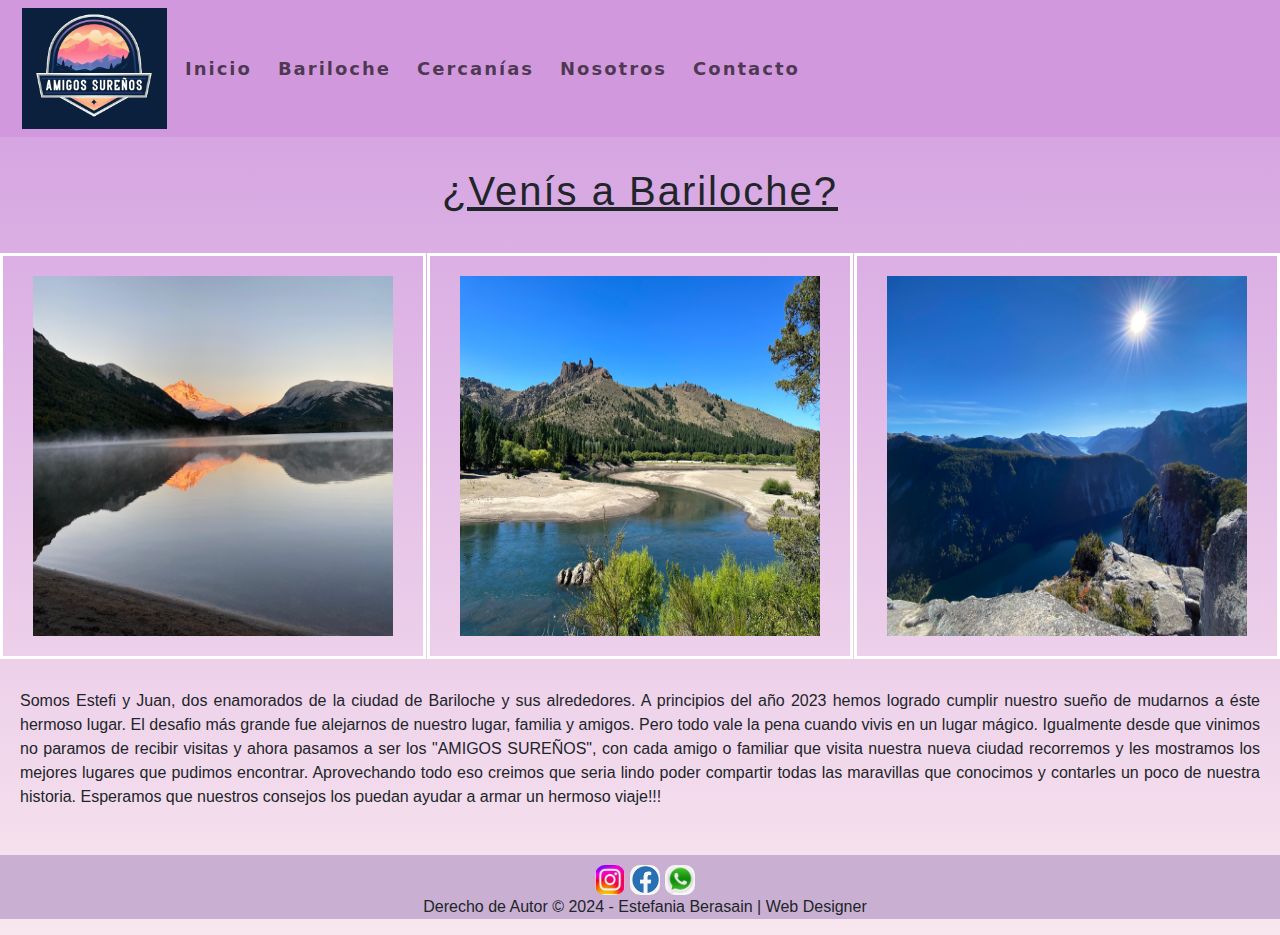
<file: 3ra Entrega Estefania Berasain/Index.html>
<!DOCTYPE html>
<head>
    <meta charset="UTF-8">
    <meta name="viewport" content="width=device-width, initial-scale=1.0">
    <meta name="description" content="Si viajas a Bariloche aquí podrás encontrar los mejores lugares para visitar,
     y consejos que te ayudarán a organizar tus días">
    <meta name="keywords" content="bariloche, patagonia, paseos lacustres, cerro tronador, tronador, amigos sureños, cercanías bariloche, puerto blest, blest, cascada de los cantaros, villa la agostura, manzano, bahia manzano, ñivinco, cascada ñivinco, nivinco, bayo, cerro bayo, rio correntoso, correntoso, arrayanes, san martin de los andes, sma, vla, ">
    <meta property="og:type" content="website">
    <meta property="og: title" content="Amigos Sureños">
    <meta property="og: description" content="Si viajas a Bariloche aquí podrás encontrar los mejores lugares para visitar,
    y consejos que te ayudarán a organizar tus días">
    <meta property="og:image" content="icon" href="Assets/Amigos Sureños.PNG">
    <meta property="og:url" content="https://github.com/EstefaniaBerasain/Repositorio-70635.git"> 
    <link rel="stylesheet " href="CSS/style.css">
    <title>Amigos Sureños</title>
    <link rel="ICON" href="Assets/Amigos Sureños.PNG">  
    <link href="https://cdn.jsdelivr.net/npm/bootstrap@5.3.3/dist/css/bootstrap.min.css" rel="stylesheet" integrity="sha384-QWTKZyjpPEjISv5WaRU9OFeRpok6YctnYmDr5pNlyT2bRjXh0JMhjY6hW+ALEwIH" crossorigin="anonymous">

</head>

<body>

     <nav class="navbar navbar-expand-lg " >
        <div class="container-fluid">
          <a class= "index" href="../index.html" div class="ICON"> 
               <img src="Assets/Amigos Sureños.PNG" alt="Logo">
            </a>
            <button class="navbar-toggler" type="button" data-bs-toggle="collapse" data-bs-target="#navbarSupportedContent" aria-controls="navbarSupportedContent" aria-expanded="false" aria-label="Toggle navigation">
              <span class="navbar-toggler-icon"></span>
            </button>
            <div class="collapse navbar-collapse" id="navbarSupportedContent">
               
            <ul class="navbar-nav me-auto mb-2 mb-lg-0">
                <li class="nav-item">
                  <a class="nav-link" href="index.html">Inicio</a>
                </li>
                <li class="nav-item">
                  <a class="nav-link" href="Pages/Bariloche.html">Bariloche</a>
                </li>
                <li class="nav-item">
                  <a class="nav-link" href="Pages/Cercanias.html">Cercanías</a>
                </li>
                <li class="nav-item">
                    <a class="nav-link" href="Pages/Nosotros.html">Nosotros</a>
                  </li>
                  <li class="nav-item">
                    <a class="nav-link" href="Pages/Contacto.html">Contacto</a>
                  </li>
            </ul>   
          </div> 
        </div>
      </nav>        
       

    <h1>  ¿Venís a Bariloche?</h1>

    <div class="main"> 
        
         <div class="imag">
              <img class="imag1" src="Assets/Laguna Ilon (1).jpeg" alt="Foto de Laguna Ilon" height="40%" width="auto">
         </div>

         <div class="imag">
              <img class="imag1" src="Assets/Valle Encantado.jpeg" alt="Foto de Valle Encantado" height="40%" width="auto">
         </div>

         <div class="imag">
              <img class="imag1" src="Assets/Laguna Ilon (5).jpeg" alt="Foto de Laguna Ilon 2" height="40%" width="auto">
         </div>
    </div>

    <div class="section">
            <p> Somos Estefi y Juan, dos enamorados de la ciudad de Bariloche y sus alrededores. 
                A principios del año 2023 hemos logrado cumplir nuestro sueño de mudarnos a éste hermoso lugar. 
                El desafio más grande fue alejarnos de nuestro lugar, familia y amigos. Pero todo vale 
                la pena cuando vivis en un lugar mágico. Igualmente desde que vinimos no paramos de recibir 
                visitas y ahora pasamos a ser los "AMIGOS SUREÑOS", con cada amigo o familiar que visita 
                nuestra nueva ciudad recorremos y les mostramos los mejores lugares que pudimos encontrar.
                Aprovechando todo eso creimos que seria lindo poder compartir todas las maravillas que conocimos y 
                contarles un poco de nuestra historia. Esperamos que nuestros consejos los puedan ayudar 
                a armar un hermoso viaje!!! 
                
            </p>
    </div>
              
    <div class="footer">
                <a href="https://www.instagram.com/estefaniaberasain?igsh=MTA2eHBxaHR4cTNvdA%3D%3D&amp;utm_source=qr">
                <img class="iconofooter" src="Assets/Instagram.PNG" alt="Logo Instagram" height="30px"></a>
                <a ref="https://www.facebook.com/?locale=es_LA">
                <img class="iconofooter" src="Assets/Facebook.PNG" alt="Logo Facebook" height="30px"></a>
                <a href="https://api.whatsapp.com/send?phone=541123714634&amp;text=Amigossure%C3%B1os">
                <img class="iconofooter" src="Assets/Whatsapp.PNG" alt="Logo Whatsapp" height="30px"></a>
                <p>Derecho de Autor &copy; 2024 - Estefania Berasain | Web Designer </p>
    

    </div>

    <script src="https://cdn.jsdelivr.net/npm/bootstrap@5.3.3/dist/js/bootstrap.bundle.min.js" integrity="sha384-YvpcrYf0tY3lHB60NNkmXc5s9fDVZLESaAA55NDzOxhy9GkcIdslK1eN7N6jIeHz" crossorigin="anonymous"></script>
    
</body>
</html>
</file>
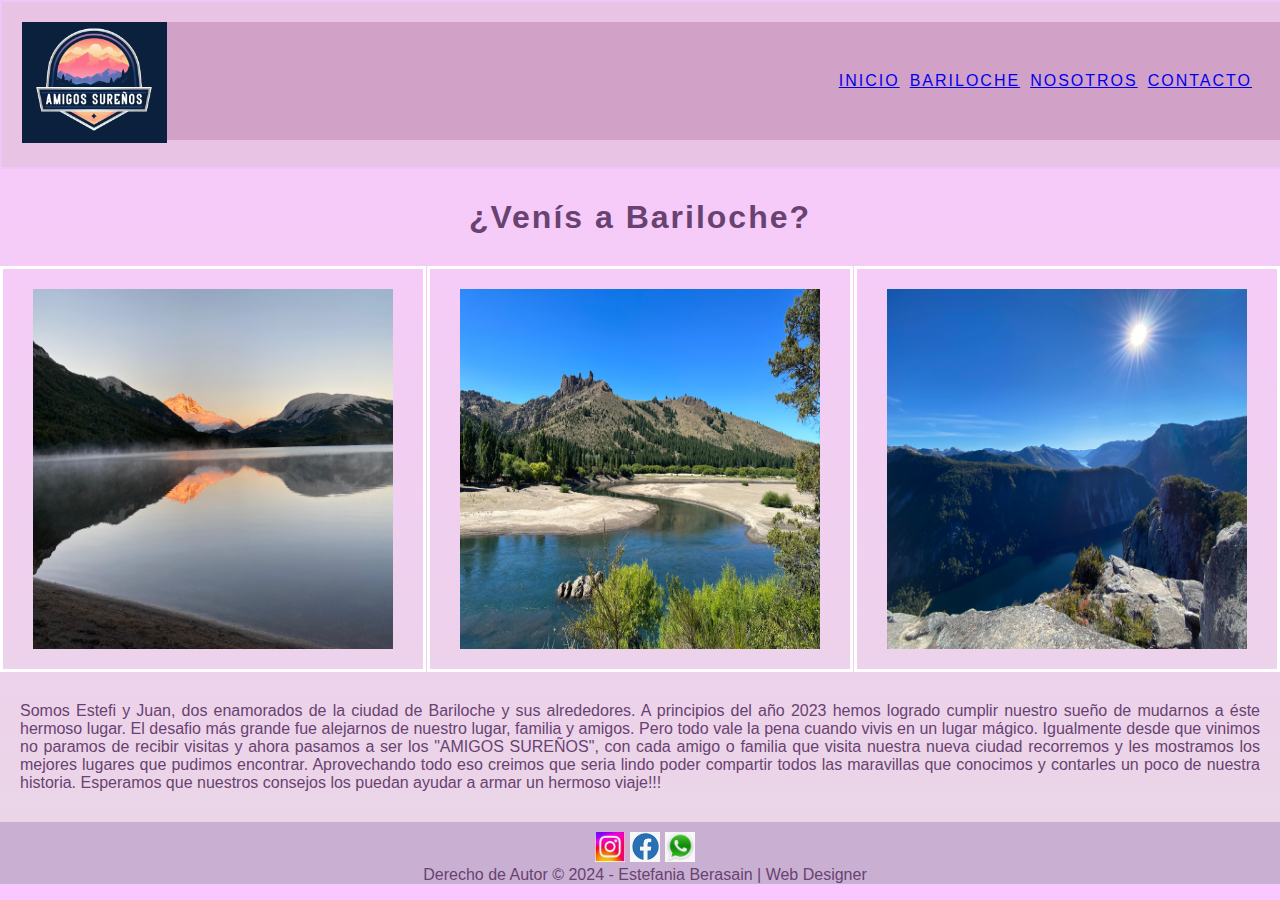
<file: MiPaginaWeb/Index.html>
<!DOCTYPE html>
<head>
    <meta charset="UTF-8">
    <meta name="viewport" content="width=device-width, initial-scale=1.0">
    <link rel="stylesheet " href="CSS/style.css">
    <title>Amigos Sureños</title>
    <link rel="ICON" href="Assets/Amigos Sureños.PNG">  
</head>

<body>
    <header> 

        <a href="Index.html" div class="ICON"> 
             <img src="Assets/Amigos Sureños.PNG">
        </a>

        <div class="nav">
             <ul>
                 <li> <a href="Index.html">INICIO</a></li> 
                 <li> <a href="Pages/Bariloche.html">BARILOCHE</a></li>    
                 <li> <a href="Pages/Nosotros.html">NOSOTROS</a> </li>
                 <li> <a href="Pages/Contacto.html">CONTACTO</a></li>
             </ul>
        </div>
    </header>     

    <h1>  ¿Venís a Bariloche?</h1>

    <div class="main"> 
        
         <div class="imag">
              <img class="imag1" src="Assets/Laguna Ilon (1).jpeg" alt="Foto de Laguna Ilon" height="40%" width="auto">
         </div>

         <div class="imag">
              <img class="imag1" src="Assets/Valle Encantado.jpeg" alt="Foto de Valle Encantado" height="40%" width="auto">
         </div>

         <div class="imag">
              <img class="imag1" src="Assets/Laguna Ilon (5).jpeg" alt="Foto de Laguna Ilon 2" height="40%" width="auto">
         </div>
    </div>

    <div class="section">
            <p> Somos Estefi y Juan, dos enamorados de la ciudad de Bariloche y sus alrededores. 
                A principios del año 2023 hemos logrado cumplir nuestro sueño de mudarnos a éste hermoso lugar. 
                El desafio más grande fue alejarnos de nuestro lugar, familia y amigos. Pero todo vale 
                la pena cuando vivis en un lugar mágico. Igualmente desde que vinimos no paramos de recibir 
                visitas y ahora pasamos a ser los "AMIGOS SUREÑOS", con cada amigo o familia que visita 
                nuestra nueva ciudad recorremos y les mostramos los mejores lugares que pudimos encontrar.
                Aprovechando todo eso creimos que seria lindo poder compartir todos las maravillas que conocimos y contarles un poco de nuestra historia. Esperamos que nuestros consejos los puedan ayudar 
                a armar un hermoso viaje!!! 
                
            </p>
    </div>
              
    <div class="footer">
                <a href="https://www.instagram.com/estefaniaberasain?igsh=MTA2eHBxaHR4cTNvdA%3D%3D&amp;utm_source=qr">
                <img src="Assets/Instagram.PNG" alt="Logo Instagram" height="30px"></a>
                <a ref="https://www.facebook.com/?locale=es_LA">
                <img src="Assets/Facebook.PNG" alt="Logo Facebook" height="30px"></a>
                <a href="https://api.whatsapp.com/send?phone=541123714634&amp;text=Amigossure%C3%B1os">
                <img src="Assets/Whatsapp.PNG" alt="Logo Whatsapp" height="30px"></a>
                <p>Derecho de Autor &copy; 2024 - Estefania Berasain | Web Designer </p>
    

    </div>  
</body>
</html>
</file>
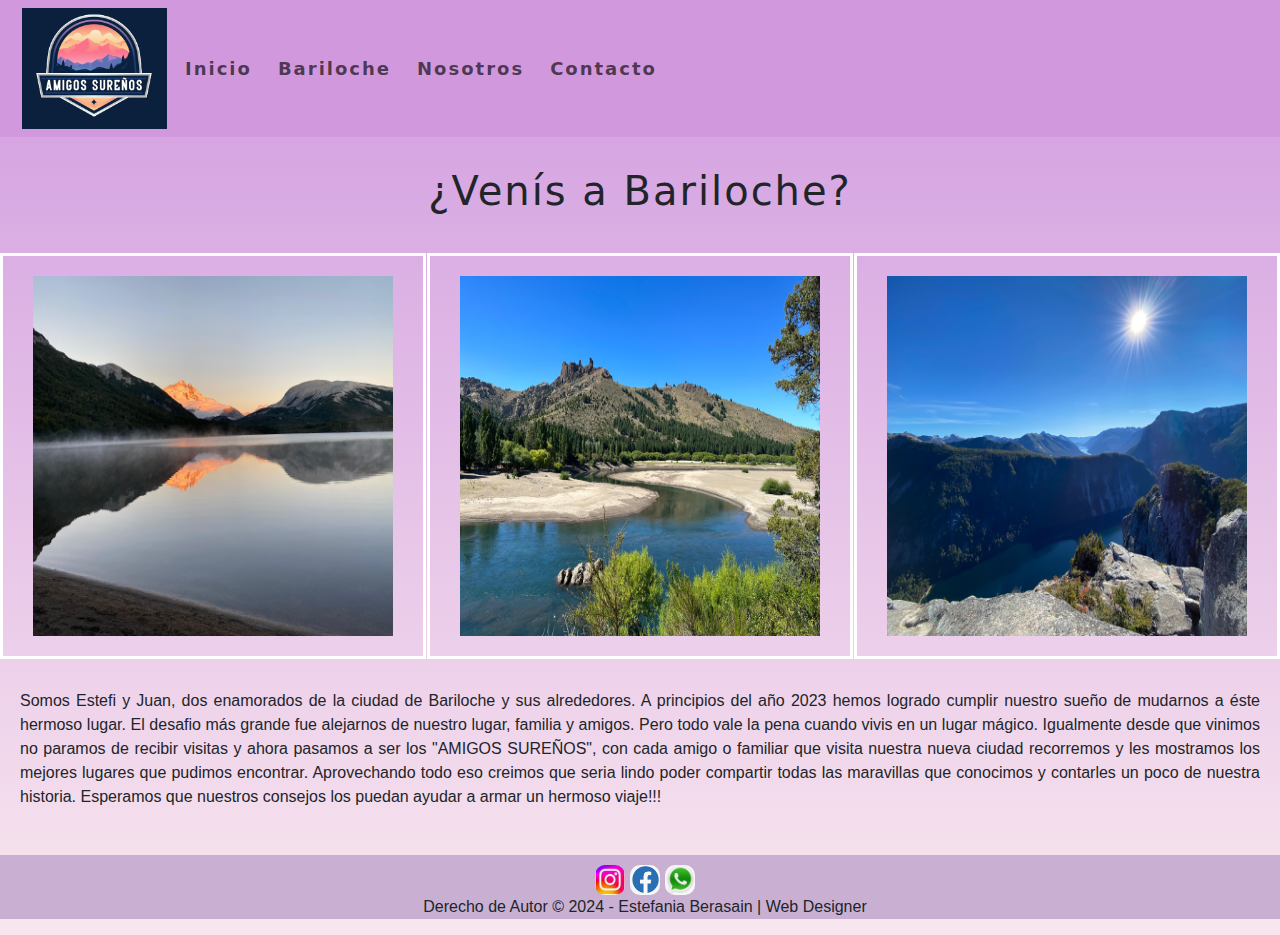
<file: 3ra Entrega Estefania Berasain/MiPaginaWeb/Index.html>
<!DOCTYPE html>
<head>
    <meta charset="UTF-8">
    <meta name="viewport" content="width=device-width, initial-scale=1.0">
    <meta name="description" content="Si viajas a Bariloche aquí podrás encontrar los mejores lugares para visitar,
     y consejos que te ayudarán a organizar tus días">
    <meta name="keywords" content="bariloche, patagonia, paseos lacustres, cerro tronador, tronador, amigos sureños, cercanías bariloche, puerto blest, blest, cascada de los cantaros, villa la agostura, manzano, bahia manzano, ñivinco, cascada ñivinco, nivinco, bayo, cerro bayo, rio correntoso, correntoso, arrayanes, san martin de los andes, sma, vla, ">
    <meta property="og:type" content="website">
    <meta property="og: title" content="Amigos Sureños">
    <meta property="og: description" content="Si viajas a Bariloche aquí podrás encontrar los mejores lugares para visitar,
    y consejos que te ayudarán a organizar tus días">
    <meta property="og:image" content="icon" href="Assets/Amigos Sureños.PNG">
    <meta property="og:url" content="https://github.com/EstefaniaBerasain/Repositorio-70635.git"> 
    <link rel="stylesheet " href="CSS/style.css">
    <title>Amigos Sureños</title>
    <link rel="ICON" href="Assets/Amigos Sureños.PNG">  
    <link href="https://cdn.jsdelivr.net/npm/bootstrap@5.3.3/dist/css/bootstrap.min.css" rel="stylesheet" integrity="sha384-QWTKZyjpPEjISv5WaRU9OFeRpok6YctnYmDr5pNlyT2bRjXh0JMhjY6hW+ALEwIH" crossorigin="anonymous">

</head>

<body>

     <nav class="navbar navbar-expand-lg " >
        <div class="container-fluid">
            <a class="Index.html" div class="ICON"> 
               <img src="Assets/Amigos Sureños.PNG" alt="Logo">
            </a>
            <button class="navbar-toggler" type="button" data-bs-toggle="collapse" data-bs-target="#navbarSupportedContent" aria-controls="navbarSupportedContent" aria-expanded="false" aria-label="Toggle navigation">
              <span class="navbar-toggler-icon"></span>
            </button>
            <div class="collapse navbar-collapse" id="navbarSupportedContent">
               
            <ul class="navbar-nav me-auto mb-2 mb-lg-0">
                <li class="nav-item">
                  <a class="nav-link" href="Index.html">Inicio</a>
                </li>
                <li class="nav-item">
                  <a class="nav-link" href="Pages/Bariloche.html">Bariloche</a>
                </li>
                <li class="nav-item">
                    <a class="nav-link" href="Pages/Nosotros.html">Nosotros</a>
                  </li>
                  <li class="nav-item">
                    <a class="nav-link" href="Pages/Contacto.html">Contacto</a>
                  </li>
            </ul>   
          </div> 
        </div>
      </nav>        
       

    <h1>  ¿Venís a Bariloche?</h1>

    <div class="main"> 
        
         <div class="imag">
              <img class="imag1" src="Assets/Laguna Ilon (1).jpeg" alt="Foto de Laguna Ilon" height="40%" width="auto">
         </div>

         <div class="imag">
              <img class="imag1" src="Assets/Valle Encantado.jpeg" alt="Foto de Valle Encantado" height="40%" width="auto">
         </div>

         <div class="imag">
              <img class="imag1" src="Assets/Laguna Ilon (5).jpeg" alt="Foto de Laguna Ilon 2" height="40%" width="auto">
         </div>
    </div>

    <div class="section">
            <p> Somos Estefi y Juan, dos enamorados de la ciudad de Bariloche y sus alrededores. 
                A principios del año 2023 hemos logrado cumplir nuestro sueño de mudarnos a éste hermoso lugar. 
                El desafio más grande fue alejarnos de nuestro lugar, familia y amigos. Pero todo vale 
                la pena cuando vivis en un lugar mágico. Igualmente desde que vinimos no paramos de recibir 
                visitas y ahora pasamos a ser los "AMIGOS SUREÑOS", con cada amigo o familiar que visita 
                nuestra nueva ciudad recorremos y les mostramos los mejores lugares que pudimos encontrar.
                Aprovechando todo eso creimos que seria lindo poder compartir todas las maravillas que conocimos y 
                contarles un poco de nuestra historia. Esperamos que nuestros consejos los puedan ayudar 
                a armar un hermoso viaje!!! 
                
            </p>
    </div>
              
    <div class="footer">
                <a href="https://www.instagram.com/estefaniaberasain?igsh=MTA2eHBxaHR4cTNvdA%3D%3D&amp;utm_source=qr">
                <img class="iconofooter" src="Assets/Instagram.PNG" alt="Logo Instagram" height="30px"></a>
                <a ref="https://www.facebook.com/?locale=es_LA">
                <img class="iconofooter" src="Assets/Facebook.PNG" alt="Logo Facebook" height="30px"></a>
                <a href="https://api.whatsapp.com/send?phone=541123714634&amp;text=Amigossure%C3%B1os">
                <img class="iconofooter" src="Assets/Whatsapp.PNG" alt="Logo Whatsapp" height="30px"></a>
                <p>Derecho de Autor &copy; 2024 - Estefania Berasain | Web Designer </p>
    

    </div>

    <script src="https://cdn.jsdelivr.net/npm/bootstrap@5.3.3/dist/js/bootstrap.bundle.min.js" integrity="sha384-YvpcrYf0tY3lHB60NNkmXc5s9fDVZLESaAA55NDzOxhy9GkcIdslK1eN7N6jIeHz" crossorigin="anonymous"></script>
    
</body>
</html>
</file>
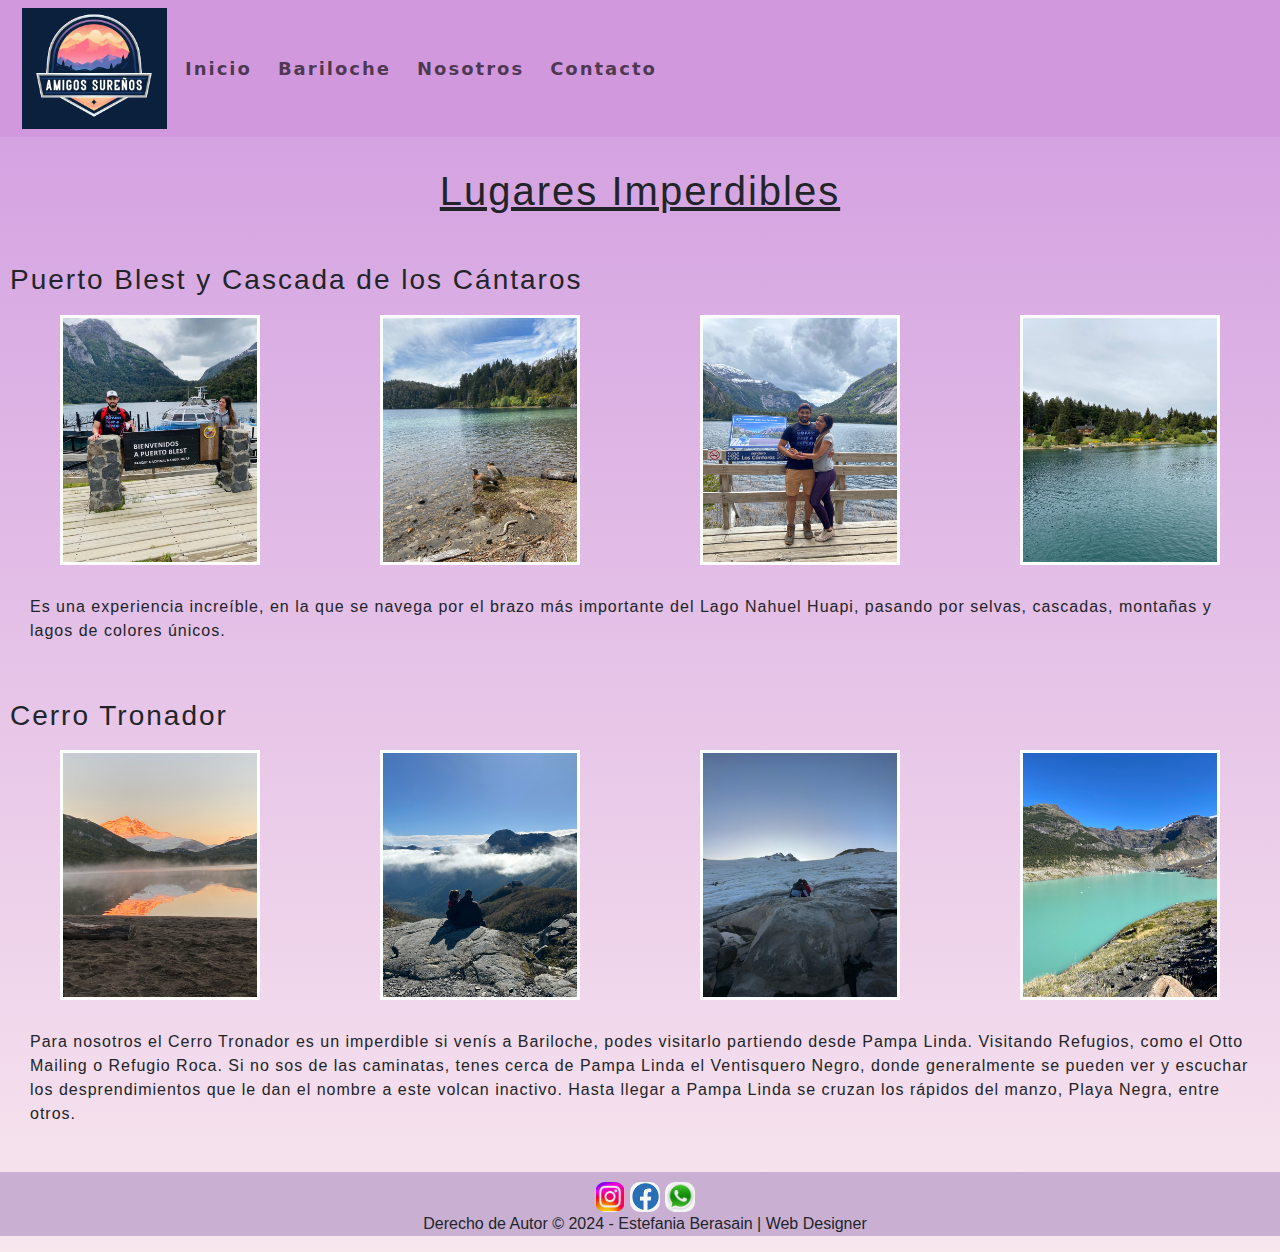
<file: 3ra Entrega Estefania Berasain/Pages/Bariloche.html>
<!DOCTYPE html>
<head>
    <meta charset="UTF-8">
    <meta name="viewport" content="width=device-width, initial-scale=1.0">
    <meta name="description" content="Si viajas a Bariloche aquí podrás encontrar los mejores lugares para visitar,
     y consejos que te ayudarán a organizar tus días">
    <meta name="keywords" content="bariloche, patagonia, paseos lacustres, cerro tronador, tronador, amigos sureños, cercanías bariloche, puerto blest, blest, cascada de los cantaros, villa la agostura, manzano, bahia manzano, ñivinco, cascada ñivinco, nivinco, bayo, cerro bayo, rio correntoso, correntoso, arrayanes, san martin de los andes, sma, vla, ">
    <meta property="og:type" content="website">
    <meta property="og: title" content="Amigos Sureños">
    <meta property="og: description" content="Si viajas a Bariloche aquí podrás encontrar los mejores lugares para visitar,
    y consejos que te ayudarán a organizar tus días">
    <meta property="og:image" content="icon" href="Assets/Amigos Sureños.PNG">
    <meta property="og:url" content="https://github.com/EstefaniaBerasain/Repositorio-70635.git"> 
    <link rel="stylesheet " href="../CSS/style.css">
    <title>Amigos Sureños</title>
    <link rel="ICON" href="../Assets/Amigos Sureños.PNG">  
    <link href="https://cdn.jsdelivr.net/npm/bootstrap@5.3.3/dist/css/bootstrap.min.css" rel="stylesheet" integrity="sha384-QWTKZyjpPEjISv5WaRU9OFeRpok6YctnYmDr5pNlyT2bRjXh0JMhjY6hW+ALEwIH" crossorigin="anonymous">

</head>

<body>

     <nav class="navbar navbar-expand-lg " >
        <div class="container-fluid">
            <a class="../Index.html" div class="ICON"> 
               <img src="../Assets/Amigos Sureños.PNG" alt="Logo">
            </a>
            <button class="navbar-toggler" type="button" data-bs-toggle="collapse" data-bs-target="#navbarSupportedContent" aria-controls="navbarSupportedContent" aria-expanded="false" aria-label="Toggle navigation">
              <span class="navbar-toggler-icon"></span>
            </button>
            <div class="collapse navbar-collapse" id="navbarSupportedContent">
               
            <ul class="navbar-nav me-auto mb-2 mb-lg-0">
                <li class="nav-item">
                  <a class="nav-link" href="../Index.html">Inicio</a>
                </li>
                <li class="nav-item">
                  <a class="nav-link" href="../Pages/Bariloche.html">Bariloche</a>
                </li>
                <li class="nav-item">
                    <a class="nav-link" href="../Pages/Nosotros.html">Nosotros</a>
                  </li>
                  <li class="nav-item">
                    <a class="nav-link" href="../Pages/Contacto.html">Contacto</a>
                  </li>
            </ul>   
          </div> 
        </div>
      </nav>        
       

    <h1>Lugares Imperdibles</h1>  
    <h3>Puerto Blest y Cascada de los Cántaros</h3> 
    <div class="Imagenes">
            <div class="puertoblest">
                <img class="pb" src="../Assets/Puerto Blest 1.jpeg" alt="Foto de Puerto Blest">
                <img class="pb" src="../Assets/Puerto Blest 2.jpeg" alt="Foto de Puerto Blest">
                <img class="pb" src="../Assets/Puerto Blest 3.jpeg" alt="Foto de Puerto Blest">
                <img class="pb" src="../Assets/Puerto Blest 4.jpeg" alt="Foto de Puerto Blest">
            </div>

        <p class="txt"> Es una experiencia increíble, en la que se navega por el brazo más importante del 
            Lago Nahuel Huapi, pasando por selvas, cascadas, montañas y lagos de colores únicos. </p>
            

    <h3>Cerro Tronador</h3>
    
            <div class="cerrotronador">
                <img class="ct" src="../Assets/Tronador 1.jpeg" alt="Foto Tronador">
                <img class="ct" src="../Assets/Tronador 2.jpeg" alt="Foto Tronador">
                <img class="ct" src="../Assets/Tronador 3.jpeg" alt="Foto Tronador">
                <img class="ct" src="../Assets/Tronador 4.jpeg" alt="Foto Tronador">
            </div>
   

        <p class="txt"> Para nosotros el Cerro Tronador es un imperdible si venís a Bariloche,
        podes visitarlo partiendo desde Pampa Linda. Visitando Refugios, como el Otto Mailing
        o Refugio Roca. Si no sos de las caminatas, tenes cerca de Pampa Linda el 
        Ventisquero Negro, donde generalmente se pueden ver y escuchar los desprendimientos
        que le dan el nombre a este volcan inactivo. Hasta llegar a Pampa Linda se cruzan 
        los rápidos del manzo, Playa Negra, entre otros. 
        </p>
    
    </div> 
       
    <div class="footer">
      <a href="https://www.instagram.com/estefaniaberasain?igsh=MTA2eHBxaHR4cTNvdA%3D%3D&amp;utm_source=qr">
      <img class="iconofooter" src="../Assets/Instagram.PNG" alt="Logo Instagram" height="30px"></a>
      <a ref="https://www.facebook.com/?locale=es_LA">
      <img class="iconofooter" src="../Assets/Facebook.PNG" alt="Logo Facebook" height="30px"></a>
      <a href="https://api.whatsapp.com/send?phone=541123714634&amp;text=Amigossure%C3%B1os">
      <img class="iconofooter" src="../Assets/Whatsapp.PNG" alt="Logo Whatsapp" height="30px"></a>
      <p>Derecho de Autor &copy; 2024 - Estefania Berasain | Web Designer </p>


</div>

<script src="https://cdn.jsdelivr.net/npm/bootstrap@5.3.3/dist/js/bootstrap.bundle.min.js" integrity="sha384-YvpcrYf0tY3lHB60NNkmXc5s9fDVZLESaAA55NDzOxhy9GkcIdslK1eN7N6jIeHz" crossorigin="anonymous"></script>

</body>
</html>
</file>
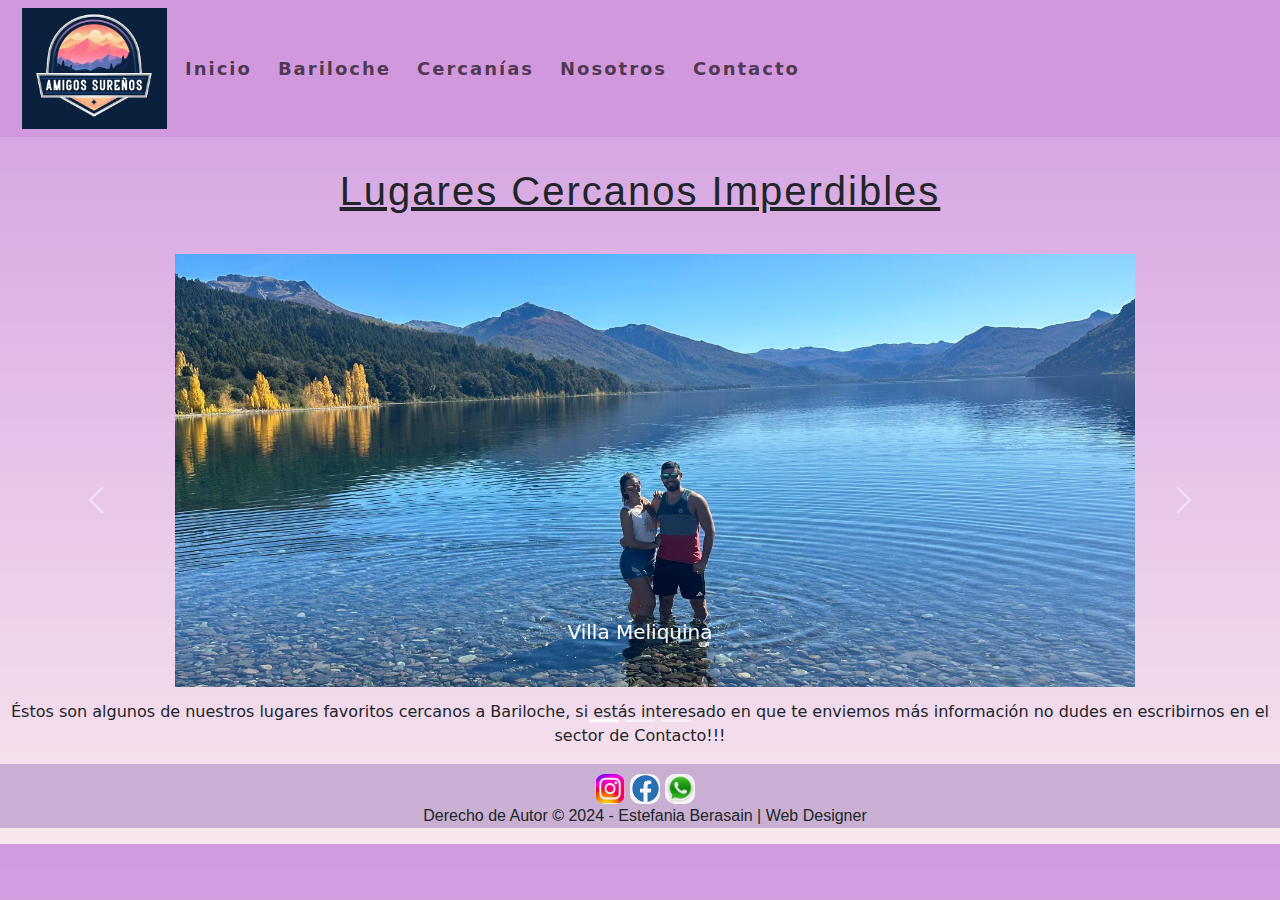
<file: 3ra Entrega Estefania Berasain/Pages/Cercanias.html>
<!DOCTYPE html>
<head>
    <meta charset="UTF-8">
    <meta name="viewport" content="width=device-width, initial-scale=1.0">
    <meta name="description" content="Si viajas a Bariloche aquí podrás encontrar los mejores lugares para visitar,
     y consejos que te ayudarán a organizar tus días">
    <meta name="keywords" content="bariloche, patagonia, paseos lacustres, cerro tronador, tronador, amigos sureños, cercanías bariloche, puerto blest, blest, cascada de los cantaros, villa la agostura, manzano, bahia manzano, ñivinco, cascada ñivinco, nivinco, bayo, cerro bayo, rio correntoso, correntoso, arrayanes, san martin de los andes, sma, vla, ">
    <meta property="og:type" content="website">
    <meta property="og: title" content="Amigos Sureños">
    <meta property="og: description" content="Si viajas a Bariloche aquí podrás encontrar los mejores lugares para visitar,
    y consejos que te ayudarán a organizar tus días">
    <meta property="og:image" content="icon" href="Assets/Amigos Sureños.PNG">
    <meta property="og:url" content="https://github.com/EstefaniaBerasain/Repositorio-70635.git"> 
    <link rel="stylesheet " href="../CSS/style.css">
    <title>Amigos Sureños</title>
    <link rel="ICON" href="../Assets/Amigos Sureños.PNG">  
    <link href="https://cdn.jsdelivr.net/npm/bootstrap@5.3.3/dist/css/bootstrap.min.css" rel="stylesheet" integrity="sha384-QWTKZyjpPEjISv5WaRU9OFeRpok6YctnYmDr5pNlyT2bRjXh0JMhjY6hW+ALEwIH" crossorigin="anonymous">

</head>

<body>

     <nav class="navbar navbar-expand-lg " >
        <div class="container-fluid">
          <a class= "index" href="../index.html" div class="ICON"> 
               <img src="../Assets/Amigos Sureños.PNG" alt="Logo">
            </a>
            <button class="navbar-toggler" type="button" data-bs-toggle="collapse" data-bs-target="#navbarSupportedContent" aria-controls="navbarSupportedContent" aria-expanded="false" aria-label="Toggle navigation">
              <span class="navbar-toggler-icon"></span>
            </button>
            <div class="collapse navbar-collapse" id="navbarSupportedContent">
               
            <ul class="navbar-nav me-auto mb-2 mb-lg-0">
                <li class="nav-item">
                  <a class="nav-link" href="../index.html">Inicio</a>
                </li>
                <li class="nav-item">
                  <a class="nav-link" href="../Pages/Bariloche.html">Bariloche</a>
                </li>
                <li class="nav-item">
                    <a class="nav-link" href="../Pages/Cercanias.html">Cercanías</a>
                </li>
                <li class="nav-item">
                    <a class="nav-link" href="../Pages/Nosotros.html">Nosotros</a>
                </li>
                <li class="nav-item">
                    <a class="nav-link" href="../Pages/Contacto.html">Contacto</a>
                </li>
            </ul>   
          </div> 
        </div>
      </nav>        
       
      <h1> Lugares Cercanos Imperdibles </h1>
      <div id="carouselExampleCaptions" class="carousel slide">
        <div class="carousel-indicators">
          <button type="button" data-bs-target="#carouselExampleCaptions" data-bs-slide-to="0" 
          class="active" aria-current="true" aria-label="Slide 1"></button>
          <button type="button" data-bs-target="#carouselExampleCaptions" data-bs-slide-to="1" aria-label="Slide 2"></button>
          <button type="button" data-bs-target="#carouselExampleCaptions" data-bs-slide-to="2" aria-label="Slide 3"></button>
        </div>
        <div class="carousel-inner">
          <div class="carousel-item active">
            <img src="../Assets/Villa Meliquina.jpeg" class="d-block" alt="Villa Meliquina">
            <div class="carousel-caption d-none d-md-block">
              <h5>Villa Meliquina</h5>
              <p></p>
            </div>
          </div>
          <div class="carousel-item">
            <img src="../Assets/Villa Traful.jpeg" class="d-block" alt="Villa Traful">
            <div class="carousel-caption d-none d-md-block">
              <h5>Villa Traful</h5>
              <p></p>
            </div>
          </div>
          <div class="carousel-item">
            <img src="../Assets/Mirador Isla Corazon.jpeg" class="d-block" alt="Mirador Isla Corazon">
            <div class="carousel-caption d-none d-md-block">
              <h5>Mirador Isla Corazon</h5>
              <p></p>
            </div>
          </div>
        </div>
        <p class= "parrafo cercania"> Éstos son algunos de nuestros lugares favoritos cercanos a Bariloche, 
            si estás interesado en que te enviemos más información no dudes en escribirnos en el sector de Contacto!!!</p>
        <button class="carousel-control-prev" type="button" data-bs-target="#carouselExampleCaptions" data-bs-slide="prev">
          <span class="carousel-control-prev-icon" aria-hidden="true"></span>
          <span class="visually-hidden">Previous</span>
        </button>
        <button class="carousel-control-next" type="button" data-bs-target="#carouselExampleCaptions" data-bs-slide="next">
          <span class="carousel-control-next-icon" aria-hidden="true"></span>
          <span class="visually-hidden">Next</span>
        </button>
      </div>

       
    <div class="footer">
      <a href="https://www.instagram.com/estefaniaberasain?igsh=MTA2eHBxaHR4cTNvdA%3D%3D&amp;utm_source=qr">
      <img class="iconofooter" src="../Assets/Instagram.PNG" alt="Logo Instagram" height="30px"></a>
      <a ref="https://www.facebook.com/?locale=es_LA">
      <img class="iconofooter" src="../Assets/Facebook.PNG" alt="Logo Facebook" height="30px"></a>
      <a href="https://api.whatsapp.com/send?phone=541123714634&amp;text=Amigossure%C3%B1os">
      <img class="iconofooter" src="../Assets/Whatsapp.PNG" alt="Logo Whatsapp" height="30px"></a>
      <p>Derecho de Autor &copy; 2024 - Estefania Berasain | Web Designer </p>


</div>

<script src="https://cdn.jsdelivr.net/npm/bootstrap@5.3.3/dist/js/bootstrap.bundle.min.js" integrity="sha384-YvpcrYf0tY3lHB60NNkmXc5s9fDVZLESaAA55NDzOxhy9GkcIdslK1eN7N6jIeHz" crossorigin="anonymous"></script>

</body>
</html>
</file>
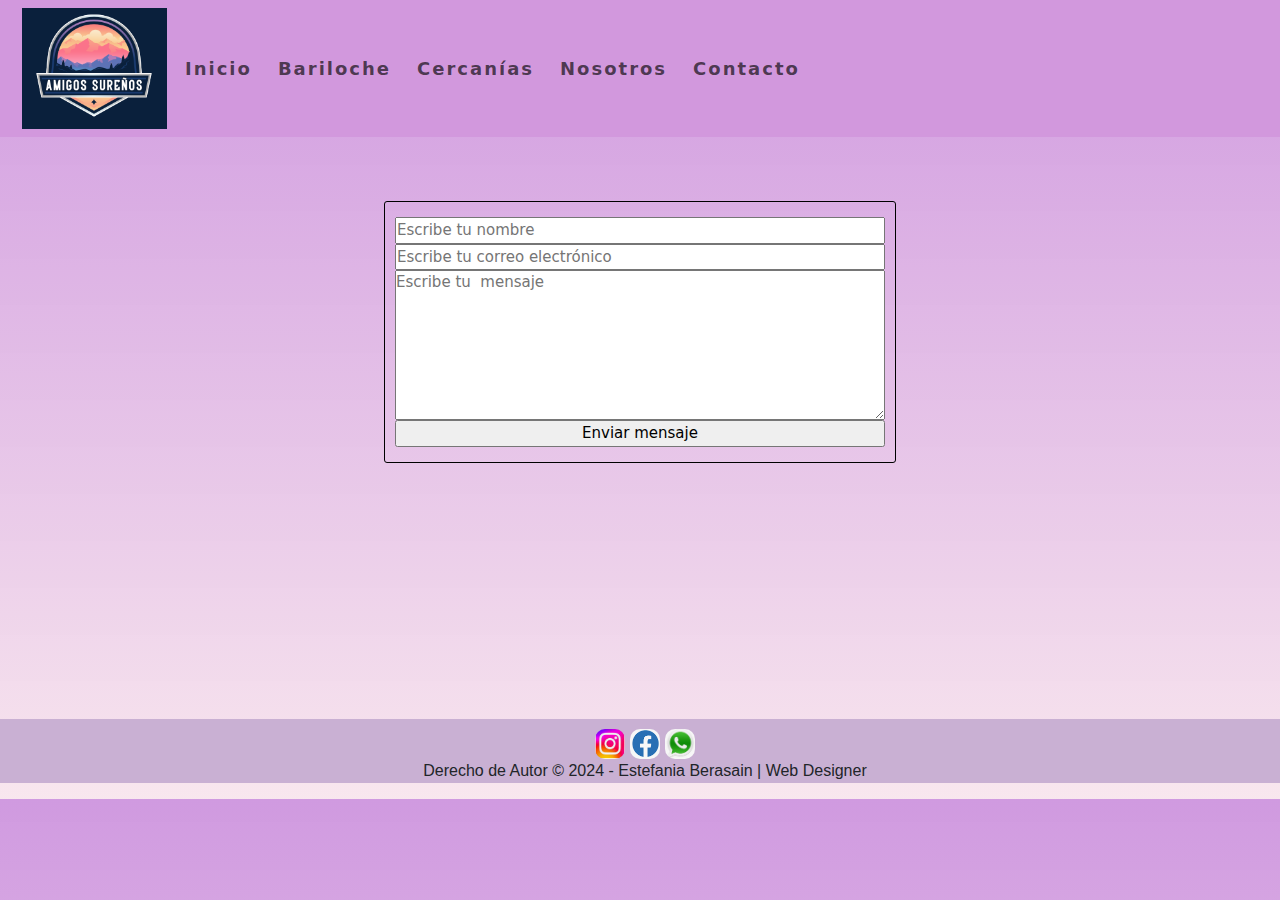
<file: 3ra Entrega Estefania Berasain/Pages/Contacto.html>
<!DOCTYPE html>
<head>
    <meta charset="UTF-8">
    <meta name="viewport" content="width=device-width, initial-scale=1.0">
    <meta name="description" content="Si viajas a Bariloche aquí podrás encontrar los mejores lugares para visitar,
     y consejos que te ayudarán a organizar tus días">
    <meta name="keywords" content="bariloche, patagonia, paseos lacustres, cerro tronador, tronador, amigos sureños, cercanías bariloche, puerto blest, blest, cascada de los cantaros, villa la agostura, manzano, bahia manzano, ñivinco, cascada ñivinco, nivinco, bayo, cerro bayo, rio correntoso, correntoso, arrayanes, san martin de los andes, sma, vla, ">
    <meta property="og:type" content="website">
    <meta property="og: title" content="Amigos Sureños">
    <meta property="og: description" content="Si viajas a Bariloche aquí podrás encontrar los mejores lugares para visitar,
    y consejos que te ayudarán a organizar tus días">
    <meta property="og:image" content="icon" href="Assets/Amigos Sureños.PNG">
    <meta property="og:url" content="https://github.com/EstefaniaBerasain/Repositorio-70635.git"> 
    <link rel="stylesheet " href="../CSS/style.css">
    <title>Amigos Sureños</title>
    <link rel="ICON" href="../Assets/Amigos Sureños.PNG">  
    <link href="https://cdn.jsdelivr.net/npm/bootstrap@5.3.3/dist/css/bootstrap.min.css" rel="stylesheet" integrity="sha384-QWTKZyjpPEjISv5WaRU9OFeRpok6YctnYmDr5pNlyT2bRjXh0JMhjY6hW+ALEwIH" crossorigin="anonymous">

</head>

<body>

     <nav class="navbar navbar-expand-lg " >
        <div class="container-fluid">
            <a class= "index" href="../index.html" div class="ICON"> 
               <img src="../Assets/Amigos Sureños.PNG" alt="Logo">
            </a>
            <button class="navbar-toggler" type="button" data-bs-toggle="collapse" data-bs-target="#navbarSupportedContent" aria-controls="navbarSupportedContent" aria-expanded="false" aria-label="Toggle navigation">
              <span class="navbar-toggler-icon"></span>
            </button>
            <div class="collapse navbar-collapse" id="navbarSupportedContent">
               
            <ul class="navbar-nav me-auto mb-2 mb-lg-0">
                <li class="nav-item">
                  <a class="nav-link" href="../index.html">Inicio</a>
                </li>
                <li class="nav-item">
                  <a class="nav-link" href="../Pages/Bariloche.html">Bariloche</a>
                </li>
                <li class="nav-item">
                  <a class="nav-link" href="../Pages/Cercanias.html">Cercanías</a>
                </li>
                <li class="nav-item">
                    <a class="nav-link" href="../Pages/Nosotros.html">Nosotros</a>
                  </li>
                  <li class="nav-item">
                    <a class="nav-link" href="../Pages/Contacto.html">Contacto</a>
                  </li>
            </ul>   
          </div> 
        </div>
      </nav>        
         
    
    <form>
            <input type="text" placeholder="Escribe tu nombre" size="70.9">
            <input type="text" placeholder="Escribe tu correo electrónico" size="50">
            <textarea name="mensaje" placeholder="Escribe tu  mensaje" size="300"></textarea>
            <input type="submit" name="enviar" value="Enviar mensaje" class="btn-enviar">
    </form>

        
</body>    
        
    <div class="footer">
    <a href="https://www.instagram.com/estefaniaberasain?igsh=MTA2eHBxaHR4cTNvdA%3D%3D&amp;utm_source=qr">
    <img class="iconofooter" src="../Assets/Instagram.PNG" alt="Logo Instagram" height="30px"></a>
    <a ref="https://www.facebook.com/?locale=es_LA">
    <img class="iconofooter" src="../Assets/Facebook.PNG" alt="Logo Facebook" height="30px"></a>
    <a href="https://api.whatsapp.com/send?phone=541123714634&amp;text=Amigossure%C3%B1os">
    <img class="iconofooter" src="../Assets/Whatsapp.PNG" alt="Logo Whatsapp" height="30px"></a>
    <p>Derecho de Autor &copy; 2024 - Estefania Berasain | Web Designer </p>


</div>

<script src="https://cdn.jsdelivr.net/npm/bootstrap@5.3.3/dist/js/bootstrap.bundle.min.js" integrity="sha384-YvpcrYf0tY3lHB60NNkmXc5s9fDVZLESaAA55NDzOxhy9GkcIdslK1eN7N6jIeHz" crossorigin="anonymous"></script>

</body>
</html>
</file>
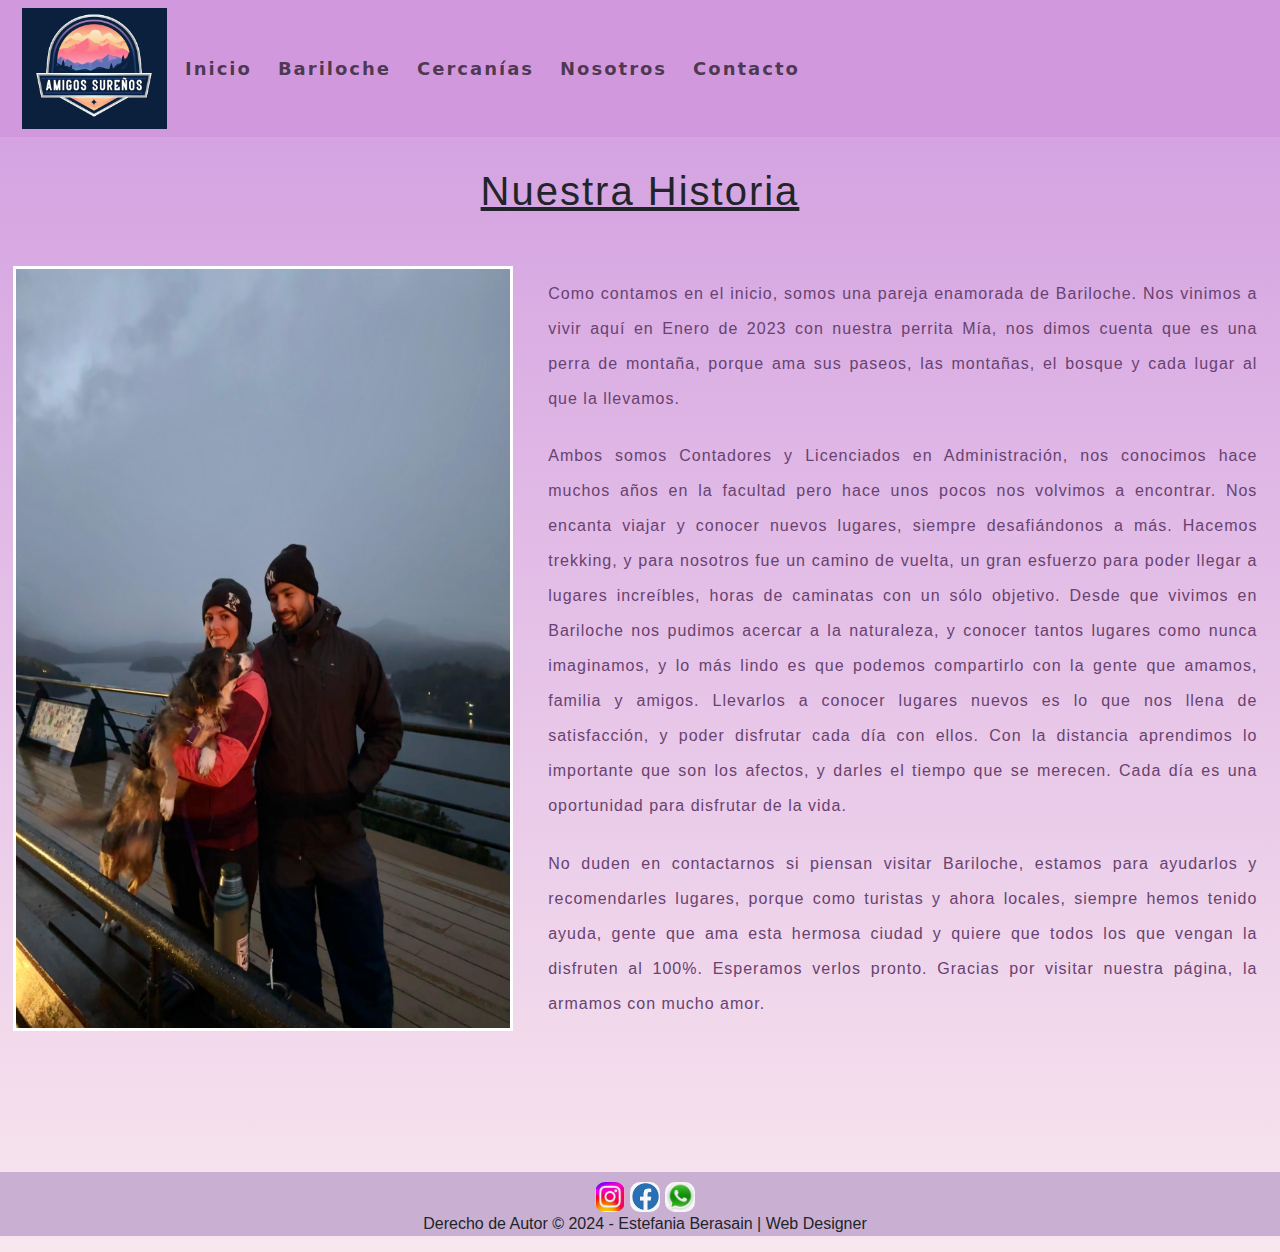
<file: 3ra Entrega Estefania Berasain/Pages/Nosotros.html>
<!DOCTYPE html>
<head>
    <meta charset="UTF-8">
    <meta name="viewport" content="width=device-width, initial-scale=1.0">
    <meta name="description" content="Si viajas a Bariloche aquí podrás encontrar los mejores lugares para visitar,
     y consejos que te ayudarán a organizar tus días">
    <meta name="keywords" content="bariloche, patagonia, paseos lacustres, cerro tronador, tronador, amigos sureños, cercanías bariloche, puerto blest, blest, cascada de los cantaros, villa la agostura, manzano, bahia manzano, ñivinco, cascada ñivinco, nivinco, bayo, cerro bayo, rio correntoso, correntoso, arrayanes, san martin de los andes, sma, vla, ">
    <meta property="og:type" content="website">
    <meta property="og: title" content="Amigos Sureños">
    <meta property="og: description" content="Si viajas a Bariloche aquí podrás encontrar los mejores lugares para visitar,
    y consejos que te ayudarán a organizar tus días">
    <meta property="og:image" content="icon" href="Assets/Amigos Sureños.PNG">
    <meta property="og:url" content="https://github.com/EstefaniaBerasain/Repositorio-70635.git"> 
    <link rel="stylesheet " href="../CSS/style.css">
    <title>Amigos Sureños</title>
    <link rel="ICON" href="../Assets/Amigos Sureños.PNG">  
    <link href="https://cdn.jsdelivr.net/npm/bootstrap@5.3.3/dist/css/bootstrap.min.css" rel="stylesheet" integrity="sha384-QWTKZyjpPEjISv5WaRU9OFeRpok6YctnYmDr5pNlyT2bRjXh0JMhjY6hW+ALEwIH" crossorigin="anonymous">

</head>

<body>

     <nav class="navbar navbar-expand-lg " >
        <div class="container-fluid">
          <a class= "index" href="../index.html" div class="ICON"> 
               <img src="../Assets/Amigos Sureños.PNG" alt="Logo">
            </a>
            <button class="navbar-toggler" type="button" data-bs-toggle="collapse" data-bs-target="#navbarSupportedContent" aria-controls="navbarSupportedContent" aria-expanded="false" aria-label="Toggle navigation">
              <span class="navbar-toggler-icon"></span>
            </button>
            <div class="collapse navbar-collapse" id="navbarSupportedContent">
               
            <ul class="navbar-nav me-auto mb-2 mb-lg-0">
                <li class="nav-item">
                  <a class="nav-link" href="../index.html">Inicio</a>
                </li>
                <li class="nav-item">
                  <a class="nav-link" href="../Pages/Bariloche.html">Bariloche</a>
                </li>
                <li class="nav-item">
                  <a class="nav-link" href="../Pages/Cercanias.html">Cercanías</a>
                </li>
                <li class="nav-item">
                    <a class="nav-link" href="../Pages/Nosotros.html">Nosotros</a>
                  </li>
                  <li class="nav-item">
                    <a class="nav-link" href="../Pages/Contacto.html">Contacto</a>
                  </li>
            </ul>   
          </div> 
        </div>
      </nav>        
  
    
    <h1>Nuestra Historia</h1>
    
    <div class="contenedor">
        <img class="imagendiv" src="../Assets/Nosotros.jpeg">

        <div>
           <p class="historia"> Como contamos en el inicio, somos una pareja enamorada de Bariloche. Nos vinimos a vivir aquí 
            en Enero de 2023 con nuestra perrita Mía, nos dimos cuenta que es una perra de montaña, porque ama sus paseos, las montañas, 
            el bosque y cada lugar al que la llevamos.</p> 
            <p class="historia"> Ambos somos Contadores y Licenciados en Administración, nos conocimos hace muchos años en la 
            facultad pero hace unos pocos nos volvimos a encontrar.
            Nos encanta viajar y conocer nuevos lugares, siempre desafiándonos a más.
            Hacemos trekking, y para nosotros fue un camino de vuelta, un gran esfuerzo para poder llegar 
            a lugares increíbles, horas de caminatas con un sólo objetivo. 
            Desde que vivimos en Bariloche nos pudimos acercar a la naturaleza, y conocer tantos lugares como nunca imaginamos, 
            y lo más lindo es que podemos compartirlo con la gente que amamos, familia y amigos. Llevarlos a conocer lugares nuevos 
            es lo que nos llena de satisfacción, y poder disfrutar cada día con ellos. 
            Con la distancia aprendimos lo importante que son los afectos, y darles el tiempo que se merecen. Cada día es una oportunidad
            para disfrutar de la vida. </p> 
            <p class="historia">No duden en contactarnos si piensan visitar Bariloche, estamos para ayudarlos y recomendarles lugares, porque como turistas y ahora locales, 
            siempre hemos tenido ayuda, gente que ama esta hermosa ciudad y quiere que todos los que vengan la disfruten al 100%. 
            Esperamos verlos pronto. Gracias por visitar nuestra página, la armamos con mucho amor.
           
           </p>
     
            
         
        </div>

        


    </div>

          
        
    <div class="footer">
        <a href="https://www.instagram.com/estefaniaberasain?igsh=MTA2eHBxaHR4cTNvdA%3D%3D&amp;utm_source=qr">
        <img class="iconofooter" src="../Assets/Instagram.PNG" alt="Logo Instagram" height="30px"></a>
        <a ref="https://www.facebook.com/?locale=es_LA">
        <img class="iconofooter" src="../Assets/Facebook.PNG" alt="Logo Facebook" height="30px"></a>
        <a href="https://api.whatsapp.com/send?phone=541123714634&amp;text=Amigossure%C3%B1os">
        <img class="iconofooter" src="../Assets/Whatsapp.PNG" alt="Logo Whatsapp" height="30px"></a>
        <p>Derecho de Autor &copy; 2024 - Estefania Berasain | Web Designer </p>


</div>

<script src="https://cdn.jsdelivr.net/npm/bootstrap@5.3.3/dist/js/bootstrap.bundle.min.js" integrity="sha384-YvpcrYf0tY3lHB60NNkmXc5s9fDVZLESaAA55NDzOxhy9GkcIdslK1eN7N6jIeHz" crossorigin="anonymous"></script>

</body>
</html>
</file>
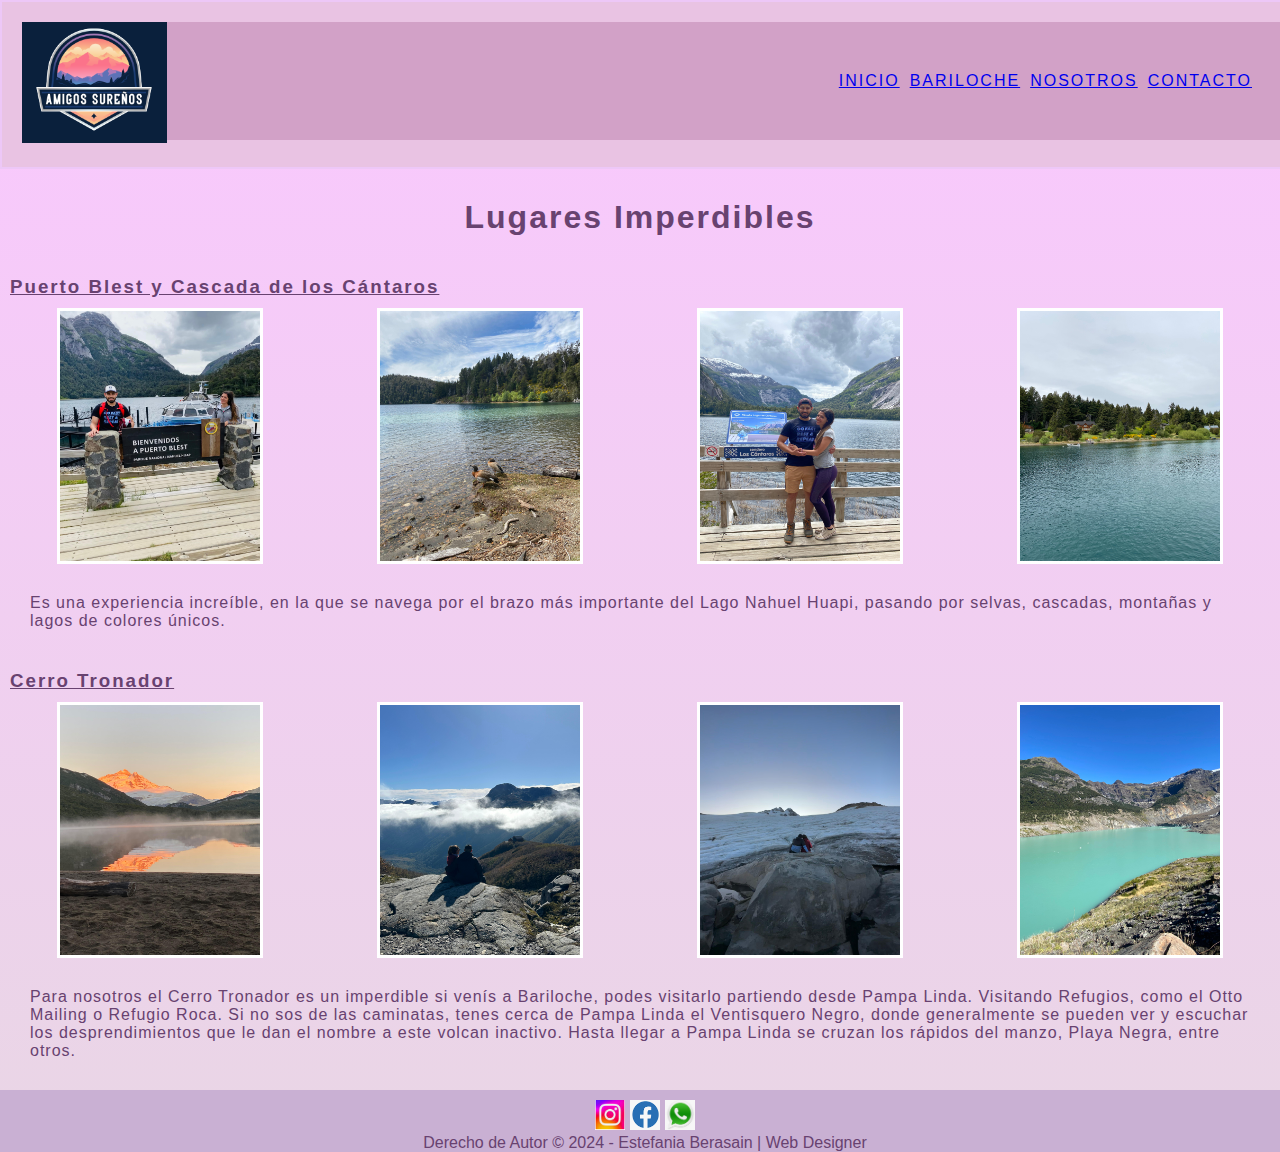
<file: MiPaginaWeb/Pages/Bariloche.html>
<!DOCTYPE html>
<head>
    <meta charset="UTF-8">
    <meta name="viewport" content="width=device-width, initial-scale=1.0">
    <link rel="stylesheet" href="../CSS/style.css">
    <title>Amigos Sureños - Nosotros</title>
    <link rel="ICON" href="../Assets/Amigos Sureños.PNG">  
</head>

<body>
    <header> 

        <a href="../Index.html" div class="ICON"> 
             <img src="../Assets/Amigos Sureños.PNG">
        </a>

        <div class="nav">
             <ul>
                 <li> <a href="../Index.html">INICIO</a></li>  
                 <li> <a href="../Pages/Bariloche.html">BARILOCHE</a></li>    
                 <li> <a href="../Pages/Nosotros.html">NOSOTROS</a></li>
                 <li> <a href="../Pages/Contacto.html">CONTACTO</a></li>
             </ul>
        </div>
    </header>  
    <h1>Lugares Imperdibles</h1>  
    <h3>Puerto Blest y Cascada de los Cántaros</h3> 
    <div class="Imagenes">
            <div class="puertoblest">
                <img class="pb" src="../Assets/Puerto Blest 1.jpeg" alt="Foto de Puerto Blest">
                <img class="pb" src="../Assets/Puerto Blest 2.jpeg" alt="Foto de Puerto Blest">
                <img class="pb" src="../Assets/Puerto Blest 3.jpeg" alt="Foto de Puerto Blest">
                <img class="pb" src="../Assets/Puerto Blest 4.jpeg" alt="Foto de Puerto Blest">
            </div>

        <p class="txt"> Es una experiencia increíble, en la que se navega por el brazo más importante del 
            Lago Nahuel Huapi, pasando por selvas, cascadas, montañas y lagos de colores únicos. </p>
            

    <h3>Cerro Tronador</h3>
    
            <div class="cerrotronador">
                <img class="ct" src="../Assets/Tronador 1.jpeg" alt="Foto Tronador">
                <img class="ct" src="../Assets/Tronador 2.jpeg" alt="Foto Tronador">
                <img class="ct" src="../Assets/Tronador 3.jpeg" alt="Foto Tronador">
                <img class="ct" src="../Assets/Tronador 4.jpeg" alt="Foto Tronador">
            </div>
   

        <p class="txt"> Para nosotros el Cerro Tronador es un imperdible si venís a Bariloche,
        podes visitarlo partiendo desde Pampa Linda. Visitando Refugios, como el Otto Mailing
        o Refugio Roca. Si no sos de las caminatas, tenes cerca de Pampa Linda el 
        Ventisquero Negro, donde generalmente se pueden ver y escuchar los desprendimientos
        que le dan el nombre a este volcan inactivo. Hasta llegar a Pampa Linda se cruzan 
        los rápidos del manzo, Playa Negra, entre otros. 
        </p>
    
    </div>    
    <div class="footer">
            <a href="https://www.instagram.com/estefaniaberasain?igsh=MTA2eHBxaHR4cTNvdA%3D%3D&amp;utm_source=qr">
            <img src="../Assets/Instagram.PNG" alt="Logo Instagram" height="30px"></a>
            <a ref="https://www.facebook.com/?locale=es_LA">
            <img src="../Assets/Facebook.PNG" alt="Logo Facebook" height="30px"></a>
            <a href="https://api.whatsapp.com/send?phone=541123714634&amp;text=Amigossure%C3%B1os">
            <img src="../Assets/Whatsapp.PNG" alt="Logo Whatsapp" height="30px"></a>
            <p>Derecho de Autor &copy; 2024 - Estefania Berasain | Web Designer </p>
    </div>  
</body>
</html>
</file>
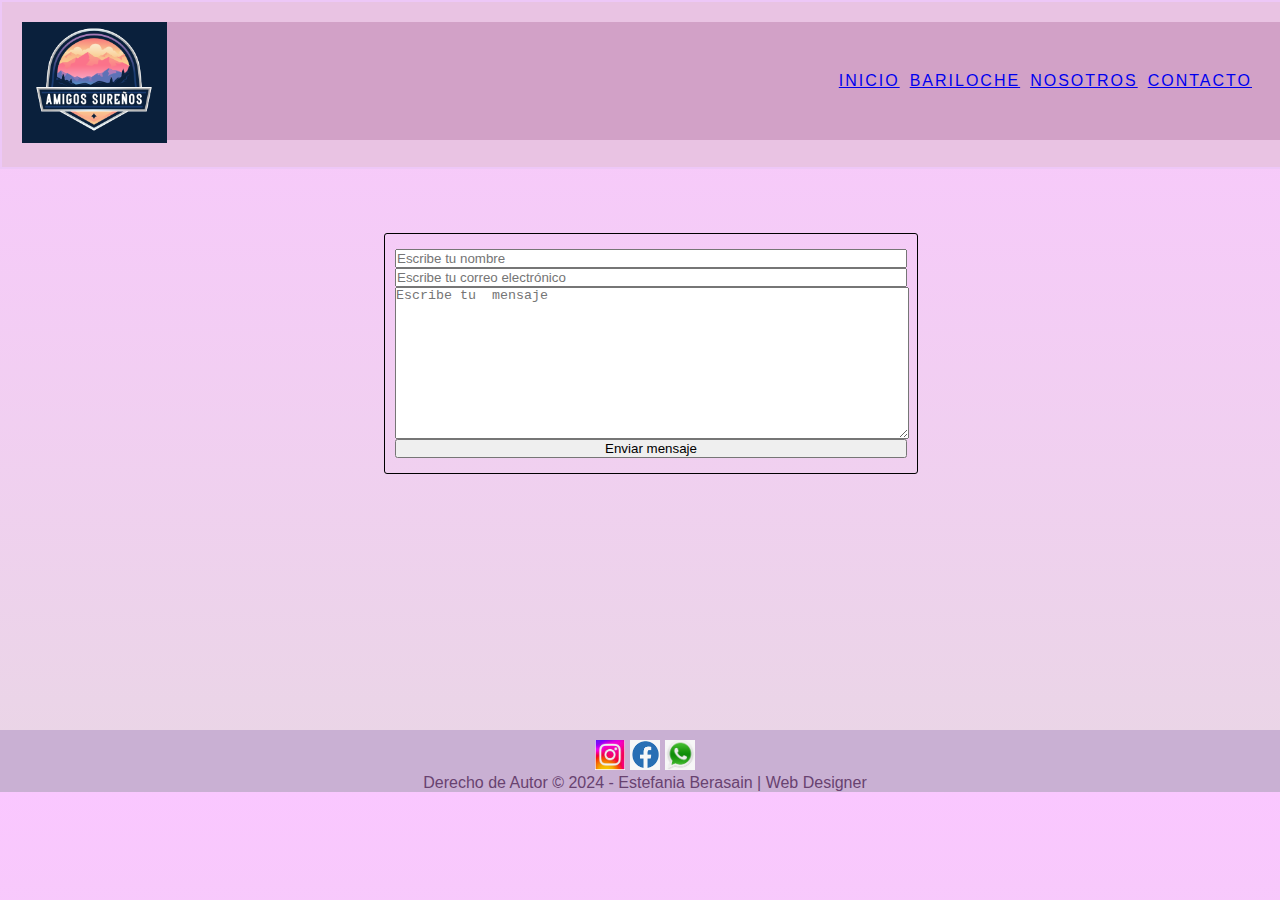
<file: MiPaginaWeb/Pages/Contacto.html>
<!DOCTYPE html>
<head>
    <meta charset="UTF-8">
    <meta name="viewport" content="width=device-width, initial-scale=1.0">
    <link rel="stylesheet" href="../CSS/style.css">
        <title>Amigos Sureños - Nosotros</title>
    <link rel="ICON" href="../Assets/Amigos Sureños.PNG">  
</head>

<body>
    <header> 

        <a href="../Index.html" div class="ICON"> 
             <img src="../Assets/Amigos Sureños.PNG">
        </a>

        <div class="nav">
             <ul>
                 <li> <a href="../Index.html">INICIO</a></li> 
                 <li> <a href="../Pages/Bariloche.html">BARILOCHE</a></li>    
                 <li> <a href="../Pages/Nosotros.html">NOSOTROS</a></li>
                 <li> <a href="../Pages/Contacto.html">CONTACTO</a></li>
             </ul>
        </div>
    </header>     
    
        <form>
            <input type="text" placeholder="Escribe tu nombre" size="70.9">
            <input type="text" placeholder="Escribe tu correo electrónico" size="50">
            <textarea name="mensaje" placeholder="Escribe tu  mensaje" size="300"></textarea>
            <input type="submit" name="enviar" value="Enviar mensaje" class="btn-enviar">
        </form>

        
        </body>    
        
    <div class="footer">
                <a href="https://www.instagram.com/estefaniaberasain?igsh=MTA2eHBxaHR4cTNvdA%3D%3D&amp;utm_source=qr">
                <img src="../Assets/Instagram.PNG" alt="Logo Instagram" height="30px"></a>
                <a ref="https://www.facebook.com/?locale=es_LA">
                <img src="../Assets/Facebook.PNG" alt="Logo Facebook" height="30px"></a>
                <a href="https://api.whatsapp.com/send?phone=541123714634&amp;text=Amigossure%C3%B1os">
                <img src="../Assets/Whatsapp.PNG" alt="Logo Whatsapp" height="30px"></a>
                <p>Derecho de Autor &copy; 2024 - Estefania Berasain | Web Designer </p>
    

    </div>  
</body>
</html>
</file>
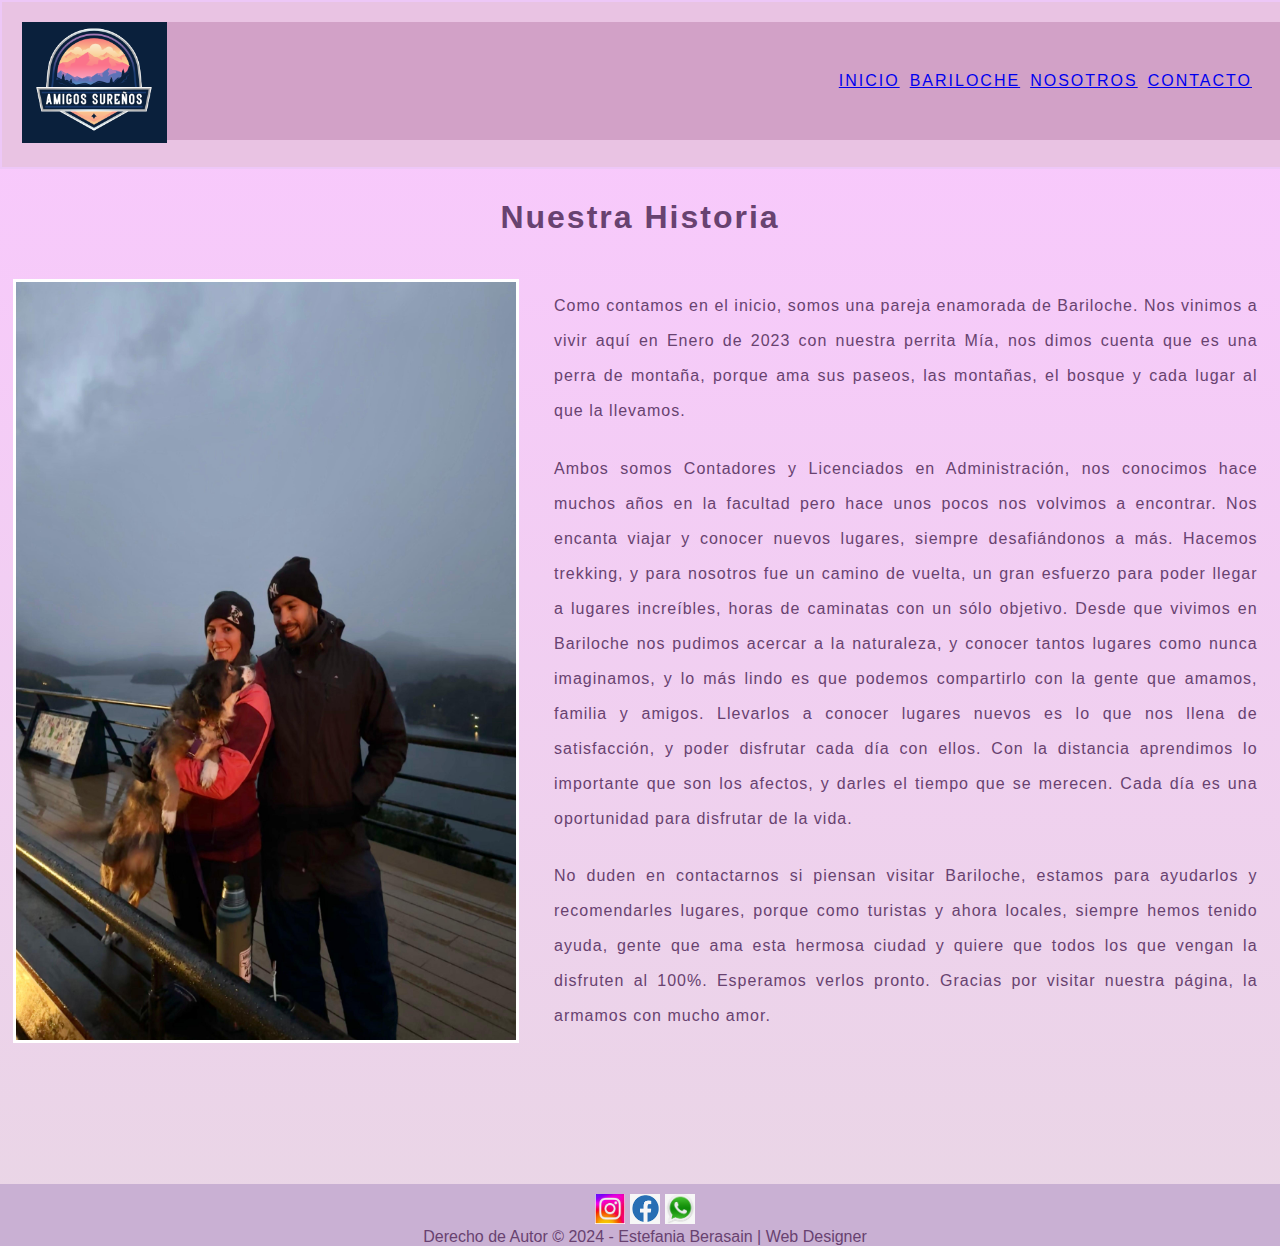
<file: MiPaginaWeb/Pages/Nosotros.html>
<!DOCTYPE html>
<head>
    <meta charset="UTF-8">
    <meta name="viewport" content="width=device-width, initial-scale=1.0">
    <link rel="stylesheet" href="../CSS/style.css">
        <title>Amigos Sureños - Nosotros</title>
    <link rel="ICON" href="../Assets/Amigos Sureños.PNG">  
</head>

<body>
    <header> 

        <a href="../Index.html" div class="ICON"> 
             <img src="../Assets/Amigos Sureños.PNG">
        </a>

        <div class="nav">
             <ul>
                 <li> <a href="../Index.html">INICIO</a></li> 
                 <li> <a href="../Pages/Bariloche.html">BARILOCHE</a></li>    
                 <li> <a href="../Pages/Nosotros.html">NOSOTROS</a></li>
                 <li> <a href="../Pages/Contacto.html">CONTACTO</a></li>
             </ul>
        </div>
    </header>    
    
         <h1>Nuestra Historia</h1>
    <div class="contenedor">
        <img class="imagendiv" src="../Assets/Nosotros.jpeg">

        <div>
           <p class="historia"> Como contamos en el inicio, somos una pareja enamorada de Bariloche. Nos vinimos a vivir aquí 
            en Enero de 2023 con nuestra perrita Mía, nos dimos cuenta que es una perra de montaña, porque ama sus paseos, las montañas, 
            el bosque y cada lugar al que la llevamos.</p> 
            <p class="historia"> Ambos somos Contadores y Licenciados en Administración, nos conocimos hace muchos años en la 
            facultad pero hace unos pocos nos volvimos a encontrar.
            Nos encanta viajar y conocer nuevos lugares, siempre desafiándonos a más.
            Hacemos trekking, y para nosotros fue un camino de vuelta, un gran esfuerzo para poder llegar 
            a lugares increíbles, horas de caminatas con un sólo objetivo. 
            Desde que vivimos en Bariloche nos pudimos acercar a la naturaleza, y conocer tantos lugares como nunca imaginamos, 
            y lo más lindo es que podemos compartirlo con la gente que amamos, familia y amigos. Llevarlos a conocer lugares nuevos 
            es lo que nos llena de satisfacción, y poder disfrutar cada día con ellos. 
            Con la distancia aprendimos lo importante que son los afectos, y darles el tiempo que se merecen. Cada día es una oportunidad
            para disfrutar de la vida. </p> 
            <p class="historia">No duden en contactarnos si piensan visitar Bariloche, estamos para ayudarlos y recomendarles lugares, porque como turistas y ahora locales, 
            siempre hemos tenido ayuda, gente que ama esta hermosa ciudad y quiere que todos los que vengan la disfruten al 100%. 
            Esperamos verlos pronto. Gracias por visitar nuestra página, la armamos con mucho amor.
           
           </p>
     
            
         
        </div>

        


    </div>

          
        
    <div class="footer">
                <a href="https://www.instagram.com/estefaniaberasain?igsh=MTA2eHBxaHR4cTNvdA%3D%3D&amp;utm_source=qr">
                <img src="../Assets/Instagram.PNG" alt="Logo Instagram" height="30px"></a>
                <a ref="https://www.facebook.com/?locale=es_LA">
                <img src="../Assets/Facebook.PNG" alt="Logo Facebook" height="30px"></a>
                <a href="https://api.whatsapp.com/send?phone=541123714634&amp;text=Amigossure%C3%B1os">
                <img src="../Assets/Whatsapp.PNG" alt="Logo Whatsapp" height="30px"></a>
                <p>Derecho de Autor &copy; 2024 - Estefania Berasain | Web Designer </p>
    

    </div>  
</body>
</html>
</file>
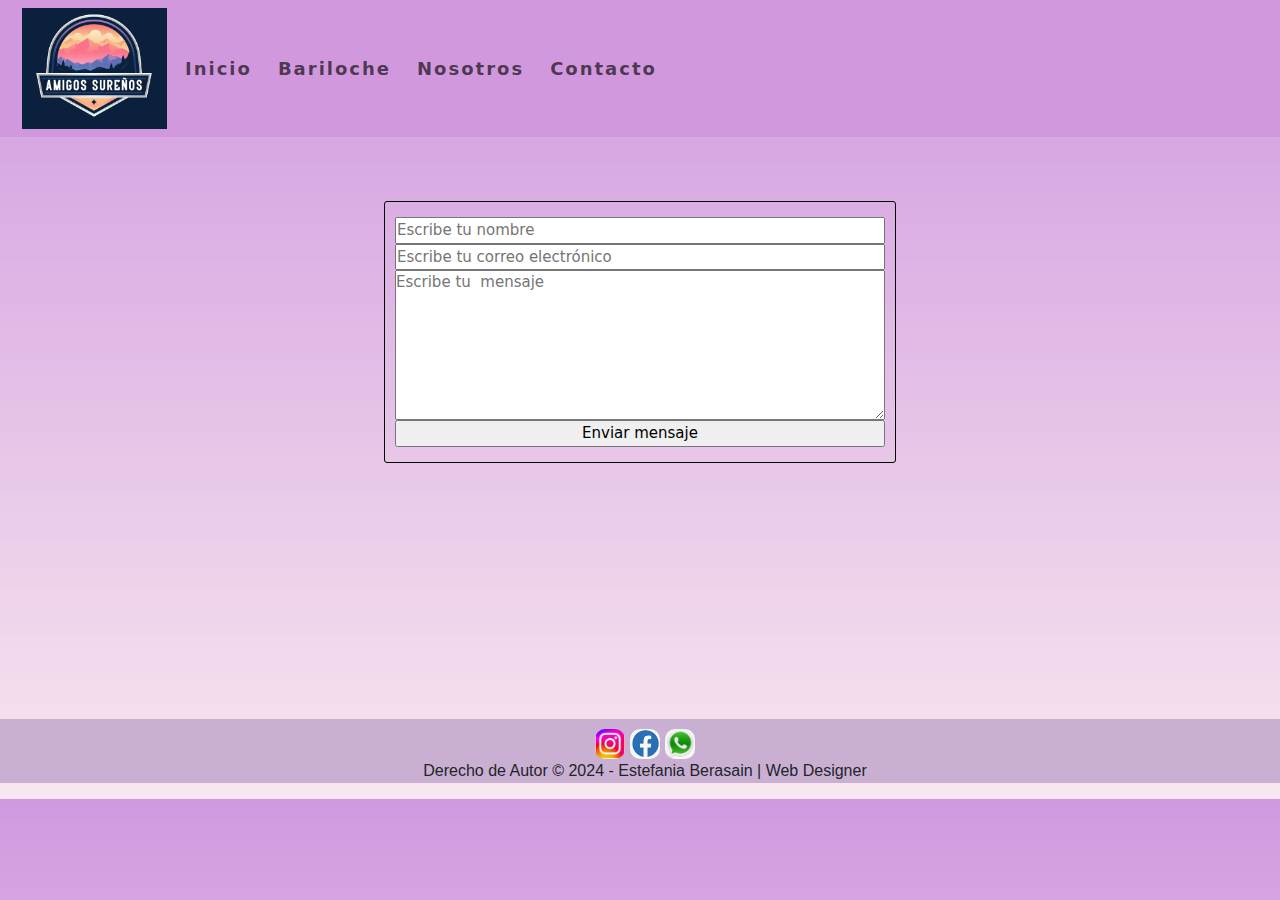
<file: 3ra Entrega Estefania Berasain/MiPaginaWeb/Pages/Contacto.html>
<!DOCTYPE html>
<head>
    <meta charset="UTF-8">
    <meta name="viewport" content="width=device-width, initial-scale=1.0">
    <meta name="description" content="Si viajas a Bariloche aquí podrás encontrar los mejores lugares para visitar,
     y consejos que te ayudarán a organizar tus días">
    <meta name="keywords" content="bariloche, patagonia, paseos lacustres, cerro tronador, tronador, amigos sureños, cercanías bariloche, puerto blest, blest, cascada de los cantaros, villa la agostura, manzano, bahia manzano, ñivinco, cascada ñivinco, nivinco, bayo, cerro bayo, rio correntoso, correntoso, arrayanes, san martin de los andes, sma, vla, ">
    <meta property="og:type" content="website">
    <meta property="og: title" content="Amigos Sureños">
    <meta property="og: description" content="Si viajas a Bariloche aquí podrás encontrar los mejores lugares para visitar,
    y consejos que te ayudarán a organizar tus días">
    <meta property="og:image" content="icon" href="Assets/Amigos Sureños.PNG">
    <meta property="og:url" content="https://github.com/EstefaniaBerasain/Repositorio-70635.git"> 
    <link rel="stylesheet " href="../CSS/style.css">
    <title>Amigos Sureños</title>
    <link rel="ICON" href="../Assets/Amigos Sureños.PNG">  
    <link href="https://cdn.jsdelivr.net/npm/bootstrap@5.3.3/dist/css/bootstrap.min.css" rel="stylesheet" integrity="sha384-QWTKZyjpPEjISv5WaRU9OFeRpok6YctnYmDr5pNlyT2bRjXh0JMhjY6hW+ALEwIH" crossorigin="anonymous">

</head>

<body>

     <nav class="navbar navbar-expand-lg " >
        <div class="container-fluid">
            <a class="../Index.html" div class="ICON"> 
               <img src="../Assets/Amigos Sureños.PNG" alt="Logo">
            </a>
            <button class="navbar-toggler" type="button" data-bs-toggle="collapse" data-bs-target="#navbarSupportedContent" aria-controls="navbarSupportedContent" aria-expanded="false" aria-label="Toggle navigation">
              <span class="navbar-toggler-icon"></span>
            </button>
            <div class="collapse navbar-collapse" id="navbarSupportedContent">
               
            <ul class="navbar-nav me-auto mb-2 mb-lg-0">
                <li class="nav-item">
                  <a class="nav-link" href="../Index.html">Inicio</a>
                </li>
                <li class="nav-item">
                  <a class="nav-link" href="../Pages/Bariloche.html">Bariloche</a>
                </li>
                <li class="nav-item">
                    <a class="nav-link" href="../Pages/Nosotros.html">Nosotros</a>
                  </li>
                  <li class="nav-item">
                    <a class="nav-link" href="../Pages/Contacto.html">Contacto</a>
                  </li>
            </ul>   
          </div> 
        </div>
      </nav>        
         
    
    <form>
            <input type="text" placeholder="Escribe tu nombre" size="70.9">
            <input type="text" placeholder="Escribe tu correo electrónico" size="50">
            <textarea name="mensaje" placeholder="Escribe tu  mensaje" size="300"></textarea>
            <input type="submit" name="enviar" value="Enviar mensaje" class="btn-enviar">
    </form>

        
</body>    
        
    <div class="footer">
    <a href="https://www.instagram.com/estefaniaberasain?igsh=MTA2eHBxaHR4cTNvdA%3D%3D&amp;utm_source=qr">
    <img class="iconofooter" src="../Assets/Instagram.PNG" alt="Logo Instagram" height="30px"></a>
    <a ref="https://www.facebook.com/?locale=es_LA">
    <img class="iconofooter" src="../Assets/Facebook.PNG" alt="Logo Facebook" height="30px"></a>
    <a href="https://api.whatsapp.com/send?phone=541123714634&amp;text=Amigossure%C3%B1os">
    <img class="iconofooter" src="../Assets/Whatsapp.PNG" alt="Logo Whatsapp" height="30px"></a>
    <p>Derecho de Autor &copy; 2024 - Estefania Berasain | Web Designer </p>


</div>

<script src="https://cdn.jsdelivr.net/npm/bootstrap@5.3.3/dist/js/bootstrap.bundle.min.js" integrity="sha384-YvpcrYf0tY3lHB60NNkmXc5s9fDVZLESaAA55NDzOxhy9GkcIdslK1eN7N6jIeHz" crossorigin="anonymous"></script>

</body>
</html>
</file>
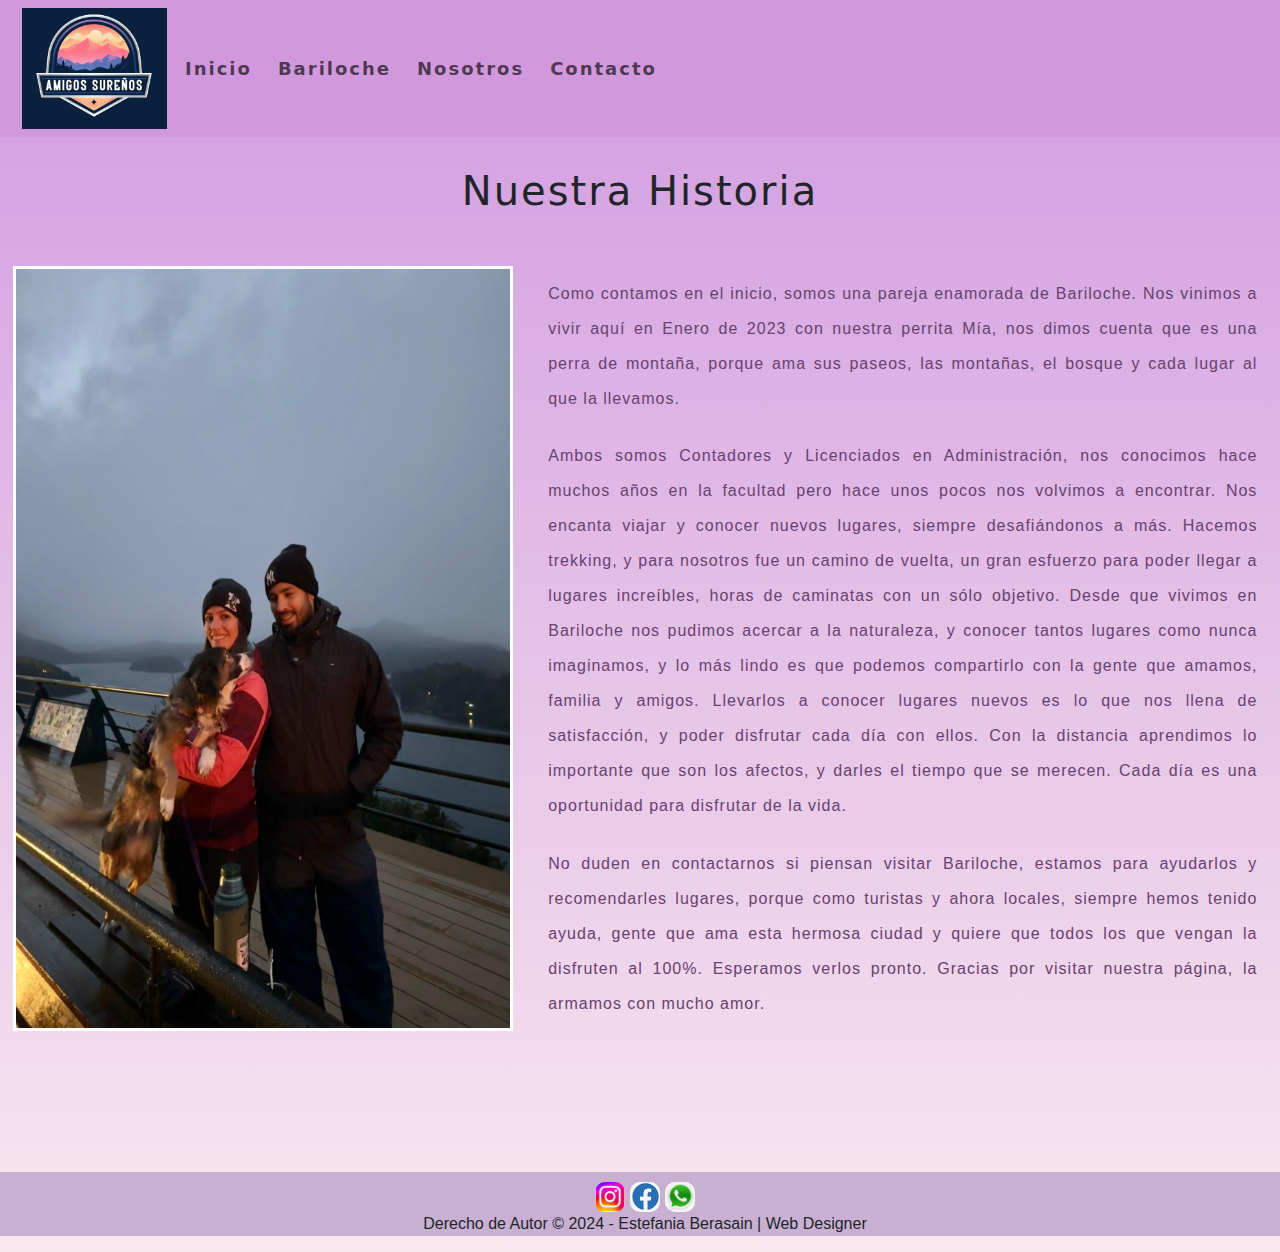
<file: 3ra Entrega Estefania Berasain/MiPaginaWeb/Pages/Nosotros.html>
<!DOCTYPE html>
<head>
    <meta charset="UTF-8">
    <meta name="viewport" content="width=device-width, initial-scale=1.0">
    <meta name="description" content="Si viajas a Bariloche aquí podrás encontrar los mejores lugares para visitar,
     y consejos que te ayudarán a organizar tus días">
    <meta name="keywords" content="bariloche, patagonia, paseos lacustres, cerro tronador, tronador, amigos sureños, cercanías bariloche, puerto blest, blest, cascada de los cantaros, villa la agostura, manzano, bahia manzano, ñivinco, cascada ñivinco, nivinco, bayo, cerro bayo, rio correntoso, correntoso, arrayanes, san martin de los andes, sma, vla, ">
    <meta property="og:type" content="website">
    <meta property="og: title" content="Amigos Sureños">
    <meta property="og: description" content="Si viajas a Bariloche aquí podrás encontrar los mejores lugares para visitar,
    y consejos que te ayudarán a organizar tus días">
    <meta property="og:image" content="icon" href="Assets/Amigos Sureños.PNG">
    <meta property="og:url" content="https://github.com/EstefaniaBerasain/Repositorio-70635.git"> 
    <link rel="stylesheet " href="../CSS/style.css">
    <title>Amigos Sureños</title>
    <link rel="ICON" href="../Assets/Amigos Sureños.PNG">  
    <link href="https://cdn.jsdelivr.net/npm/bootstrap@5.3.3/dist/css/bootstrap.min.css" rel="stylesheet" integrity="sha384-QWTKZyjpPEjISv5WaRU9OFeRpok6YctnYmDr5pNlyT2bRjXh0JMhjY6hW+ALEwIH" crossorigin="anonymous">

</head>

<body>

     <nav class="navbar navbar-expand-lg " >
        <div class="container-fluid">
            <a class="../Index.html" div class="ICON"> 
               <img src="../Assets/Amigos Sureños.PNG" alt="Logo">
            </a>
            <button class="navbar-toggler" type="button" data-bs-toggle="collapse" data-bs-target="#navbarSupportedContent" aria-controls="navbarSupportedContent" aria-expanded="false" aria-label="Toggle navigation">
              <span class="navbar-toggler-icon"></span>
            </button>
            <div class="collapse navbar-collapse" id="navbarSupportedContent">
               
            <ul class="navbar-nav me-auto mb-2 mb-lg-0">
                <li class="nav-item">
                  <a class="nav-link" href="../Index.html">Inicio</a>
                </li>
                <li class="nav-item">
                  <a class="nav-link" href="../Pages/Bariloche.html">Bariloche</a>
                </li>
                <li class="nav-item">
                    <a class="nav-link" href="../Pages/Nosotros.html">Nosotros</a>
                  </li>
                  <li class="nav-item">
                    <a class="nav-link" href="../Pages/Contacto.html">Contacto</a>
                  </li>
            </ul>   
          </div> 
        </div>
      </nav>        
  
    
    <h1>Nuestra Historia</h1>
    
    <div class="contenedor">
        <img class="imagendiv" src="../Assets/Nosotros.jpeg">

        <div>
           <p class="historia"> Como contamos en el inicio, somos una pareja enamorada de Bariloche. Nos vinimos a vivir aquí 
            en Enero de 2023 con nuestra perrita Mía, nos dimos cuenta que es una perra de montaña, porque ama sus paseos, las montañas, 
            el bosque y cada lugar al que la llevamos.</p> 
            <p class="historia"> Ambos somos Contadores y Licenciados en Administración, nos conocimos hace muchos años en la 
            facultad pero hace unos pocos nos volvimos a encontrar.
            Nos encanta viajar y conocer nuevos lugares, siempre desafiándonos a más.
            Hacemos trekking, y para nosotros fue un camino de vuelta, un gran esfuerzo para poder llegar 
            a lugares increíbles, horas de caminatas con un sólo objetivo. 
            Desde que vivimos en Bariloche nos pudimos acercar a la naturaleza, y conocer tantos lugares como nunca imaginamos, 
            y lo más lindo es que podemos compartirlo con la gente que amamos, familia y amigos. Llevarlos a conocer lugares nuevos 
            es lo que nos llena de satisfacción, y poder disfrutar cada día con ellos. 
            Con la distancia aprendimos lo importante que son los afectos, y darles el tiempo que se merecen. Cada día es una oportunidad
            para disfrutar de la vida. </p> 
            <p class="historia">No duden en contactarnos si piensan visitar Bariloche, estamos para ayudarlos y recomendarles lugares, porque como turistas y ahora locales, 
            siempre hemos tenido ayuda, gente que ama esta hermosa ciudad y quiere que todos los que vengan la disfruten al 100%. 
            Esperamos verlos pronto. Gracias por visitar nuestra página, la armamos con mucho amor.
           
           </p>
     
            
         
        </div>

        


    </div>

          
        
    <div class="footer">
        <a href="https://www.instagram.com/estefaniaberasain?igsh=MTA2eHBxaHR4cTNvdA%3D%3D&amp;utm_source=qr">
        <img class="iconofooter" src="../Assets/Instagram.PNG" alt="Logo Instagram" height="30px"></a>
        <a ref="https://www.facebook.com/?locale=es_LA">
        <img class="iconofooter" src="../Assets/Facebook.PNG" alt="Logo Facebook" height="30px"></a>
        <a href="https://api.whatsapp.com/send?phone=541123714634&amp;text=Amigossure%C3%B1os">
        <img class="iconofooter" src="../Assets/Whatsapp.PNG" alt="Logo Whatsapp" height="30px"></a>
        <p>Derecho de Autor &copy; 2024 - Estefania Berasain | Web Designer </p>


</div>

<script src="https://cdn.jsdelivr.net/npm/bootstrap@5.3.3/dist/js/bootstrap.bundle.min.js" integrity="sha384-YvpcrYf0tY3lHB60NNkmXc5s9fDVZLESaAA55NDzOxhy9GkcIdslK1eN7N6jIeHz" crossorigin="anonymous"></script>

</body>
</html>
</file>
<file: 3ra Entrega Estefania Berasain/CSS/style.css>
/*-----------------------------CONTENIDO GENERAL---------------------------*/
* {
  padding: 0;
  margin: 0;
}

body {
  background-image: linear-gradient(rgb(208, 154, 224), rgba(248, 229, 237, 0.932));
  margin: 0;
  padding: 0;
  color: rgb(104, 66, 112);
  font-family: Impact, Haettenschweiler, "Arial Narrow Bold", sans-serif;
}

a:hover {
  background-color: rgb(238, 230, 237);
  color: rgb(59, 16, 68);
  box-shadow: 1px 1px 1px 1px;
}

/*
header
{
    background-color: var(--secondary-color);
    color: rgb(11, 31, 22);
    text-align: center;
    padding: 20pX;
    height: 20%;
    width: 100%;
    border: 2px solid rgb(237, 199, 247);
    display: flex;
    flex-wrap: nowrap;
    justify-content: space-between;
}

.nav
{
    height: 20%;
    background-color: var(--fourth-color);
    letter-spacing: 2px;
    text-indent: 10px;
    width: 100%;
}

.nav ul
{
    list-style: none;
    padding: 50px;
    justify-content:flex-end;
    display: flex;
    flex-wrap: wrap;  
}

.ICON
{
    float: left;
    margin-top: 20px;
}
*/
.navbar {
  height: 20%;
  background-color: rgb(210, 152, 221);
  letter-spacing: 2px;
  text-indent: 10px;
  width: 100%;
  font-size: large;
  font-weight: bold;
}

.footer {
  height: 10%;
  background-color: rgb(201, 176, 211);
  padding-left: 10px;
  padding-top: 10px;
  text-align: center;
  font-family: Arial, Helvetica, sans-serif;
}

.iconofooter {
  animation-name: iconos;
  animation-duration: 7s;
  animation-iteration-count: infinite;
  border-radius: 10px;
}

@keyframes iconos {
  0% {
    transform: rotate(0deg);
  }
  100% {
    transform: rotate(360deg);
  }
}
/*----------------------FIN DE CONTENIDO GENERAL--------------------------*/
/* --------------------- PARTICULARIDADES DEL INDEX -----------------------------------*/
h1 {
  text-align: center;
  padding: 30px;
  letter-spacing: 2px;
  font-family: "Franklin Gothic Medium", "Arial Narrow", Arial, sans-serif;
  text-decoration: underline;
  animation-name: animacion;
  animation-iteration-count: 5;
  animation-duration: 3s;
}

@keyframes animacion {
  0% {
    transform: scale(1);
  }
  50% {
    transform: scale(1.1);
  }
  100% {
    transform: scale(1);
  }
}
h3 {
  letter-spacing: 2px;
  padding: 10px;
  font-family: Arial, Helvetica, sans-serif;
}

.main {
  /*---------------Flexbox - Contenedor-------------*/
  display: flex;
  flex-direction: row;
  justify-content: space-around;
  align-items: center;
  min-height: 50%;
}

.imag {
  display: flex;
  padding: 20px 30px 20px 30px;
  border: solid white;
  flex-wrap: wrap;
}

.imag1:hover {
  background-color: rgb(238, 230, 237);
  color: var(--third-color-texto);
  box-shadow: 1px 1px 1px 1px;
}

.imag1 {
  height: 360px;
  width: 360px;
}

.section {
  text-align: justify;
  padding: 30px 20px 30px 20px;
  font-family: Arial, Helvetica, sans-serif;
  font-size: medium;
}

@media (max-width: 480px) {
  .ICON {
    flex-direction: column;
  }
  .nav ul {
    flex-direction: column;
    flex-basis: 100%;
    height: 20px;
    flex-wrap: nowrap;
    padding-top: 80px;
    padding-bottom: 20px;
  }
  .nav {
    flex-direction: column;
  }
  .section {
    text-align: justify;
  }
  .main {
    flex-direction: column;
  }
  .imag {
    flex-direction: column;
    align-items: center;
  }
  .imag1 {
    flex-direction: column;
  }
}
/* --------------------- FIN PARTICULARIDADES DEL INDEX -----------------------------------*/
/*--------------------------- INICIO PAGINA DE BARILOCHE------------------------------*/
.puertoblest {
  display: flex;
  justify-content: space-around;
}

.pb {
  width: 200px;
  height: 250px;
  border: solid rgb(255, 255, 255);
}

.cerrotronador {
  display: flex;
  justify-content: space-around;
}

.ct {
  width: 200px;
  height: 250px;
  border: solid rgb(255, 255, 255);
}

.txt {
  font-family: Arial, Helvetica, sans-serif;
  padding-top: 20px;
  padding-bottom: 40px;
  letter-spacing: 1px;
  padding: 30px;
}

@media (max-width: 480px) {
  .puertoblest {
    display: flex;
    flex-direction: column;
    width: 90%;
    height: 90%;
    padding-top: 20px;
    padding-left: 50px;
  }
  .cerrotronador {
    display: flex;
    flex-direction: column;
    width: 90%;
    height: 90%;
    padding-top: 20px;
    padding-left: 50px;
  }
  .pb {
    width: 100%;
    height: 100%;
    margin-top: 20px;
  }
  .ct {
    width: 100%;
    height: 100%;
    margin-top: 20px;
  }
}
/* --------------------- PAGINA CERCANIAS --------------------------------------------------*/
.d-block {
  height: 25%;
  width: 75%;
  margin-left: 175px;
  margin-top: 1px;
  margin-bottom: 1%;
}

.parrafo {
  text-align: center;
}

@media (max-width: 480px) {
  .d-block {
    height: 25%;
    width: 75%;
    margin-left: 13%;
    margin-bottom: 10px;
  }
}
/* --------------------- FIN PAGINA CERCANIAS  --------------------------------------------------*/
/* --------------------- PAGINA NOSOTROS --------------------------------------------------*/
.contenedor {
  display: flex;
  margin-top: 0%;
  margin-bottom: 10%;
}

.imagendiv {
  width: 500px;
  margin-top: 1%;
  border: solid rgb(255, 255, 255);
  margin: 1%;
}

.historia {
  display: flex;
  margin-top: 1%;
  margin: 3%;
  color: rgb(104, 66, 112);
  letter-spacing: 1px;
  font-size: medium;
  line-height: 35px;
  text-align: justify;
  font-family: Arial, Helvetica, sans-serif;
  font-size: medium;
}

@media (max-width: 480px) {
  .contenedor {
    flex-direction: column;
  }
  .imagendiv {
    width: 90%;
    margin: auto;
  }
}
/*----------------FIN PAGINA NOSOTROS-----------------*/
/*----------------PAGINA DE CONTACTO------------------*/
form {
  width: 40%;
  padding: 15px 10px;
  font-size: 15px;
  border: 1px solid black;
  margin-bottom: 20%;
  margin-left: 30%;
  border-radius: 3px;
  outline: 0px;
  display: flex;
  flex-direction: column;
  justify-content: center;
  margin-top: 5%;
}

textarea {
  width: 100%;
  min-height: 150px;
  max-height: 200px;
}

@media (max-width: 480px) {
  form {
    width: 250px;
    height: 250px;
    border: 0px solid black;
  }
}
/*--------------------------- FIN DE PAGINA DE CONTACTO-------------------------------*/

/*# sourceMappingURL=style.css.map */
</file>
<file: MiPaginaWeb/CSS/style.css>
/*-----------------------------CONTENIDO GENERAL---------------------------*/
*
{
    padding: 0;
    margin: 0;
}

:root
{
    --main-bg-color: linear-gradient(to bottom, rgb(250, 199, 255), rgb(233, 214, 229));
    --secondary-color: rgb(233, 195, 227);
    --third-color: rgb(201, 176, 211);
    --fourth-color:rgb(210, 161, 199);    
    --color-texto: rgb(104, 66, 112);
    --secondary-color-texto: rgb(236, 229, 238);
    --third-color-texto: rgb(59, 16, 68);
    --font-family: Impact, Haettenschweiler, 'Arial Narrow Bold', sans-serif;
    --second-font-family: Arial, Helvetica, sans-serif;
    
}

body
{
    background-image: var(--main-bg-color);
    margin: 0;
    padding: 0;
    color: var(--color-texto);
    font-family: var(--font-family)
}   

a:hover
{
    background-color: rgb(238, 230, 237);
    color: var(--third-color-texto);
    box-shadow: 1px 1px 1px 1px;
}

header
{
    background-color: var(--secondary-color);
    color: rgb(11, 31, 22);
    text-align: center;
    padding: 20pX;
    height: 20%;
    width: 100%;
    border: 2px solid rgb(237, 199, 247);
    display: flex;
    flex-wrap: nowrap;
    justify-content: space-between;
}

.nav
{
    height: 20%;
    background-color: var(--fourth-color);
    letter-spacing: 2px;
    text-indent: 10px;
    width: 100%;
}

.nav ul
{
    list-style: none;
    padding: 50px;
    justify-content:flex-end;
    display: flex;
    flex-wrap: wrap;  
}

.ICON
{
    float: left;
}

.footer
{
    height: 10%;
    background-color: var(--third-color);
    padding-left: 10px;
    padding-top: 10px; 
    text-align: center;  
    font-family: var(--second-font-family);
}

/*----------------------FIN DE CONTENIDO GENERAL--------------------------*/

/* --------------------- PARTICULARIDADES DEL INDEX -----------------------------------*/
h1
{
    text-align: center;
    padding: 30px;
    letter-spacing: 2px;
}

h3{
    letter-spacing: 2px;
    padding: 10px;
    font-family: var(--second-font-family);
    text-decoration: underline;
}

.main
{
/*---------------Flexbox - Contenedor-------------*/

    display: flex;
    flex-direction: row;
    justify-content: space-around;
    align-items: center;
    min-height: 50%;
}

.imag
{
 
    display: flex;
    padding: 20px 30px 20px 30px;
    border: solid white;   
    flex-wrap: wrap; 
}

.imag1:hover
{
    background-color: rgb(238, 230, 237);
    color: var(--third-color-texto);
    box-shadow: 1px 1px 1px 1px;

}
.imag1
{
    height: 360px;
    width: 360px;

}

.section
{
    text-align: justify;
    padding: 30px 20px 30px 20px;
    font-family: var(--second-font-family);
    font-size: medium;
}

@media (max-width:480px){
  
    .ICON{
        flex-direction: column;
    } 
    
    .nav ul {
        flex-direction: column;
        flex-basis: 100%;
        height: 20px;
        flex-wrap: nowrap;
        padding-top: 80px;
        padding-bottom: 20px;
    }

    .header {
            flex-direction: column;
        }
        
    .section{
        text-align: justify;
    }
    .main {
        flex-direction: column;  
    }

    .imag {
        flex-direction: column;
    }

    .imag1 {
        flex-direction: column;   
    }
    
}
    
/* --------------------- FIN PARTICULARIDADES DEL INDEX -----------------------------------*/
/*--------------------------- INICIO PAGINA DE BARILOCHE------------------------------*/
.puertoblest{

    display: flex;
    justify-content: space-around;
}
.pb
{
    width: 200px;
    height: 250px;
    border: solid white;
}

.cerrotronador{
    display: flex;
    justify-content: space-around;
    }

.ct
{
    width: 200px;
    height: 250px;
    border: solid white;
}

.txt
{
    font-family: var(--second-font-family);
    padding-top: 20px;
    padding-bottom: 40px;
    letter-spacing: 1px;
    padding: 30px;
}

@media (max-width:480px) {
    .puertoblest{
        display: flex;
        flex-direction: column;
        flex-wrap: nowrap;
        width: 50%;
        height: 90%;
        padding-top: 20px;
        padding-left: 120px;     
    }    
    .cerrotronador{
        display: flex;
        flex-direction: column;
        flex-wrap: nowrap;
        width: 50%;
        height: 90%;
        padding-top: 20px;
        padding-left: 120px;    
    }
}
/* --------------------- PAGINA NOSOTROS --------------------------------------------------*/
.contenedor
{
    display: flex;
    margin-top: 0%;
    margin-bottom: 10%;
}
.imagendiv
{
    width: 500px;  
    margin-top: 1%;
    border: solid white;
    margin: 1%;

    
}

.historia
{
    display: flex;
    margin-top: 1%;
    margin: 3%;
    color: var(--color-texto);
    letter-spacing: 1px;
    font-size: medium;
    line-height: 35px;
    text-align: justify;
    font-family: var(--second-font-family);
    font-size: medium;
}

@media (max-width:480px) {
    
    .contenedor{
        flex-direction: column;
    }
    .imagendiv{
        width: 400px;
        margin-left: 35px;
    }
}
/*----------------FIN PAGINA NOSOTROS-----------------*/
/*----------------PAGINA DE CONTACTO------------------*/

form
{   
    width: 40%;
    padding: 15px 10px;
    font-size: 15px;
    border: 1px solid black;
    margin-bottom: 20%;
    margin-left: 30%;
    border-radius: 3px;
    outline: 0px;
    display: flex;
    flex-direction: column;
    justify-content: center;
    margin-top: 5%;

}
textarea
{
    width: 100%;
    min-height: 150px;
    max-height: 200px;
}

@media (max-width:480px) {

    form{ 
        width: 200px;
        height: 200px;
        
    }
}
/*--------------------------- FIN DE PAGINA DE CONTACTO-------------------------------*/
</file>
<file: 3ra Entrega Estefania Berasain/MiPaginaWeb/CSS/style.css>
/*-----------------------------CONTENIDO GENERAL---------------------------*/
* {
  padding: 0;
  margin: 0;
}

body {
  background-image: linear-gradient(rgb(208, 154, 224), rgba(248, 229, 237, 0.932));
  margin: 0;
  padding: 0;
  color: rgb(104, 66, 112);
  font-family: Impact, Haettenschweiler, "Arial Narrow Bold", sans-serif;
}

a:hover {
  background-color: rgb(238, 230, 237);
  color: rgb(59, 16, 68);
  box-shadow: 1px 1px 1px 1px;
}

/*
header
{
    background-color: var(--secondary-color);
    color: rgb(11, 31, 22);
    text-align: center;
    padding: 20pX;
    height: 20%;
    width: 100%;
    border: 2px solid rgb(237, 199, 247);
    display: flex;
    flex-wrap: nowrap;
    justify-content: space-between;
}

.nav
{
    height: 20%;
    background-color: var(--fourth-color);
    letter-spacing: 2px;
    text-indent: 10px;
    width: 100%;
}

.nav ul
{
    list-style: none;
    padding: 50px;
    justify-content:flex-end;
    display: flex;
    flex-wrap: wrap;  
}

.ICON
{
    float: left;
    margin-top: 20px;
}
*/
.navbar {
  height: 20%;
  background-color: rgb(210, 152, 221);
  letter-spacing: 2px;
  text-indent: 10px;
  width: 100%;
  font-size: large;
  font-weight: bold;
}

.footer {
  height: 10%;
  background-color: rgb(201, 176, 211);
  padding-left: 10px;
  padding-top: 10px;
  text-align: center;
  font-family: Arial, Helvetica, sans-serif;
}

.iconofooter {
  animation-name: iconos;
  animation-duration: 7s;
  animation-iteration-count: infinite;
  border-radius: 10px;
}

@keyframes iconos {
  0% {
    transform: rotate(0deg);
  }
  100% {
    transform: rotate(360deg);
  }
}
/*----------------------FIN DE CONTENIDO GENERAL--------------------------*/
/* --------------------- PARTICULARIDADES DEL INDEX -----------------------------------*/
h1 {
  text-align: center;
  padding: 30px;
  letter-spacing: 2px;
}

h3 {
  letter-spacing: 2px;
  padding: 10px;
  font-family: Arial, Helvetica, sans-serif;
  text-decoration: underline;
}

.main {
  /*---------------Flexbox - Contenedor-------------*/
  display: flex;
  flex-direction: row;
  justify-content: space-around;
  align-items: center;
  min-height: 50%;
}

.imag {
  display: flex;
  padding: 20px 30px 20px 30px;
  border: solid white;
  flex-wrap: wrap;
}

.imag1:hover {
  background-color: rgb(238, 230, 237);
  color: var(--third-color-texto);
  box-shadow: 1px 1px 1px 1px;
}

.imag1 {
  height: 360px;
  width: 360px;
}

.section {
  text-align: justify;
  padding: 30px 20px 30px 20px;
  font-family: Arial, Helvetica, sans-serif;
  font-size: medium;
}

@media (max-width: 768px) {
  .ICON {
    flex-direction: column;
  }
  .nav ul {
    flex-direction: column;
    flex-basis: 100%;
    height: 20px;
    flex-wrap: nowrap;
    padding-top: 80px;
    padding-bottom: 20px;
  }
  .nav {
    flex-direction: column;
  }
  .section {
    text-align: justify;
  }
  .main {
    flex-direction: column;
  }
  .imag {
    flex-direction: column;
    width: 90%;
  }
  .imag1 {
    flex-direction: column;
  }
}
/* --------------------- FIN PARTICULARIDADES DEL INDEX -----------------------------------*/
/*--------------------------- INICIO PAGINA DE BARILOCHE------------------------------*/
.puertoblest {
  display: flex;
  justify-content: space-around;
}

.pb {
  width: 200px;
  height: 250px;
  border: solid rgb(255, 255, 255);
}

.cerrotronador {
  display: flex;
  justify-content: space-around;
}

.ct {
  width: 200px;
  height: 250px;
  border: solid rgb(255, 255, 255);
}

.txt {
  font-family: Arial, Helvetica, sans-serif;
  padding-top: 20px;
  padding-bottom: 40px;
  letter-spacing: 1px;
  padding: 30px;
}

@media (max-width: 480px) {
  .puertoblest {
    display: flex;
    flex-direction: column;
    width: 90%;
    height: 90%;
    padding-top: 20px;
    padding-left: 50px;
  }
  .cerrotronador {
    display: flex;
    flex-direction: column;
    width: 90%;
    height: 90%;
    padding-top: 20px;
    padding-left: 50px;
  }
  .pb {
    width: 100%;
    height: 100%;
    margin-top: 20px;
  }
  .ct {
    width: 100%;
    height: 100%;
    margin-top: 20px;
  }
}
/* --------------------- PAGINA NOSOTROS --------------------------------------------------*/
.contenedor {
  display: flex;
  margin-top: 0%;
  margin-bottom: 10%;
}

.imagendiv {
  width: 500px;
  margin-top: 1%;
  border: solid rgb(255, 255, 255);
  margin: 1%;
}

.historia {
  display: flex;
  margin-top: 1%;
  margin: 3%;
  color: rgb(104, 66, 112);
  letter-spacing: 1px;
  font-size: medium;
  line-height: 35px;
  text-align: justify;
  font-family: Arial, Helvetica, sans-serif;
  font-size: medium;
}

@media (max-width: 480px) {
  .contenedor {
    flex-direction: column;
  }
  .imagendiv {
    width: 90%;
    margin: auto;
  }
}
/*----------------FIN PAGINA NOSOTROS-----------------*/
/*----------------PAGINA DE CONTACTO------------------*/
form {
  width: 40%;
  padding: 15px 10px;
  font-size: 15px;
  border: 1px solid black;
  margin-bottom: 20%;
  margin-left: 30%;
  border-radius: 3px;
  outline: 0px;
  display: flex;
  flex-direction: column;
  justify-content: center;
  margin-top: 5%;
}

textarea {
  width: 100%;
  min-height: 150px;
  max-height: 200px;
}

@media (max-width: 480px) {
  form {
    width: 250px;
    height: 250px;
    border: 0px solid black;
  }
}
/*--------------------------- FIN DE PAGINA DE CONTACTO-------------------------------*/

/*# sourceMappingURL=style.css.map */
</file>
